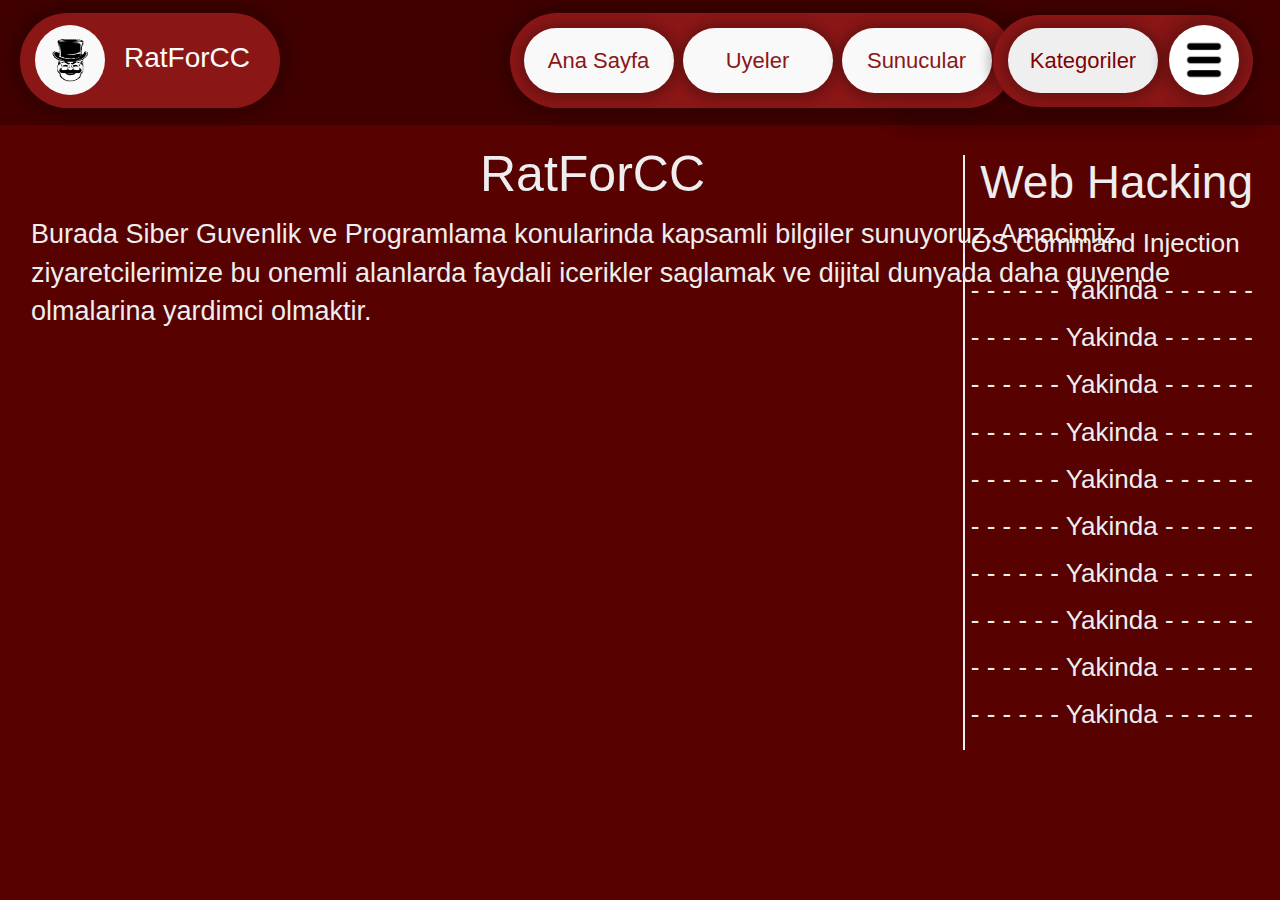
<file: index.html>
<!DOCTYPE html>

<head>
    <link rel="stylesheet" href="https://maxcdn.bootstrapcdn.com/bootstrap/3.4.1/css/bootstrap.min.css">
    <link rel="stylesheet" href="style.css">
    <meta name="viewport" content="width=device-width, initial-scale=1.0">
    <link rel="icon" type="image/jpg" href="/gorseller/icon.jpg" />
    <title>RatForCC</title>
</head>

<body>
    <script>
        function toggleKategoriler() {
            var kategoriler = document.getElementById('kategoriler');
            kategoriler.classList.toggle('open');
        }
        addEventListener('click', function (event) {
            var target = event.target;
            if (target.classList.contains('kategoriler-btn') || target.classList.contains('kategoriler')) {
                return;
            }
            var kategoriler = document.getElementById('kategoriler');
            kategoriler.classList.remove('open');
        });
    </script>
    <div class="container">
        <div class="metin-back">
            <div class="metin-taban">
                <article>
                    <hr>
                    <p class="web-title">Web Hacking</p>
                    <ul class="web-zaafiyet">
                        <li><a href="https://youtu.be/tRPDbO812EY" target="_blank">
                                <p>OS Command Injection</p>
                            </a></li>
                        <li>
                            <p>- - - - - - Yakinda - - - - - -</p>
                        </li>
                        <li>
                            <p>- - - - - - Yakinda - - - - - -</p>
                        </li>
                        <li>
                            <p>- - - - - - Yakinda - - - - - -</p>
                        </li>
                        <li>
                            <p>- - - - - - Yakinda - - - - - -</p>
                        </li>
                        <li>
                            <p>- - - - - - Yakinda - - - - - -</p>
                        </li>
                        <li>
                            <p>- - - - - - Yakinda - - - - - -</p>
                        </li>
                        <li>
                            <p>- - - - - - Yakinda - - - - - -</p>
                        </li>
                        <li>
                            <p>- - - - - - Yakinda - - - - - -</p>
                        </li>
                        <li>
                            <p>- - - - - - Yakinda - - - - - -</p>
                        </li>
                        <li>
                            <p>- - - - - - Yakinda - - - - - -</p>
                        </li>
                    </ul>
                    <p class="slogan">RatForCC</p>
                    <div class="metin-yazisi">
                        <p>Burada Siber Guvenlik ve Programlama konularinda kapsamli bilgiler sunuyoruz. Amacimiz,
                            ziyaretcilerimize bu onemli alanlarda faydali icerikler saglamak ve dijital dunyada daha
                            guvende
                            olmalarina yardimci olmaktir.</p>
                    </div>
                </article>
            </div>
        </div>
        <div class="navbar-nav">
            <div class="icon">
                <a href="/index.html">
                    <img src="/gorseller/fsociety.png">
                </a>
                <p class="icon-text">RatForCC</p>
            </div>
            <div class="navbar-buttons">
                <a style="color: #8A1616;" href="/index.html"><button>Ana Sayfa</button></a>
                <a style="color: #8A1616;" href="/uyeler.html"><button>Uyeler</button></a>
                <a style="color: #8A1616;" href="/sunucular.html"><button>Sunucular</button></a>
            </div>
            <div class="category-background">
                <button class="kategoriler-btn" onclick="toggleKategoriler()">Kategoriler</button>
                <img class="menu-icon" src="/gorseller/menu.png">
            </div>
            <ul class="kategoriler" id="kategoriler">
                <div class="button-texts">
                    <li><a href="/hacker-cesitleri.html"><button>Hacker Cesitleri</button></a></li>
                    <br><br><br>
                    <li><a href="/isletim-sistemleri.html"><button>Isletim Sistemleri</button></a></li>
                    <br><br><br>
                    <li><a href="/gunluk-shell.html"><button>Gunluk Shell</button></a></li>
                    <br><br><br>
                    <li><button><a href="#"><a>Yakinda</button></li>
                    <br><br><br>
                    <li><button><a href="#"><a>Yakinda</button></li>
                    <br><br><br>
                    <li><button><a href="#"><a>Yakinda</button></li>
                    <br><br><br>
                    <li><button><a href="#"><a>Yakinda</button></li>
                </div>
            </ul>
        </div>
</body>

</html>
</file>
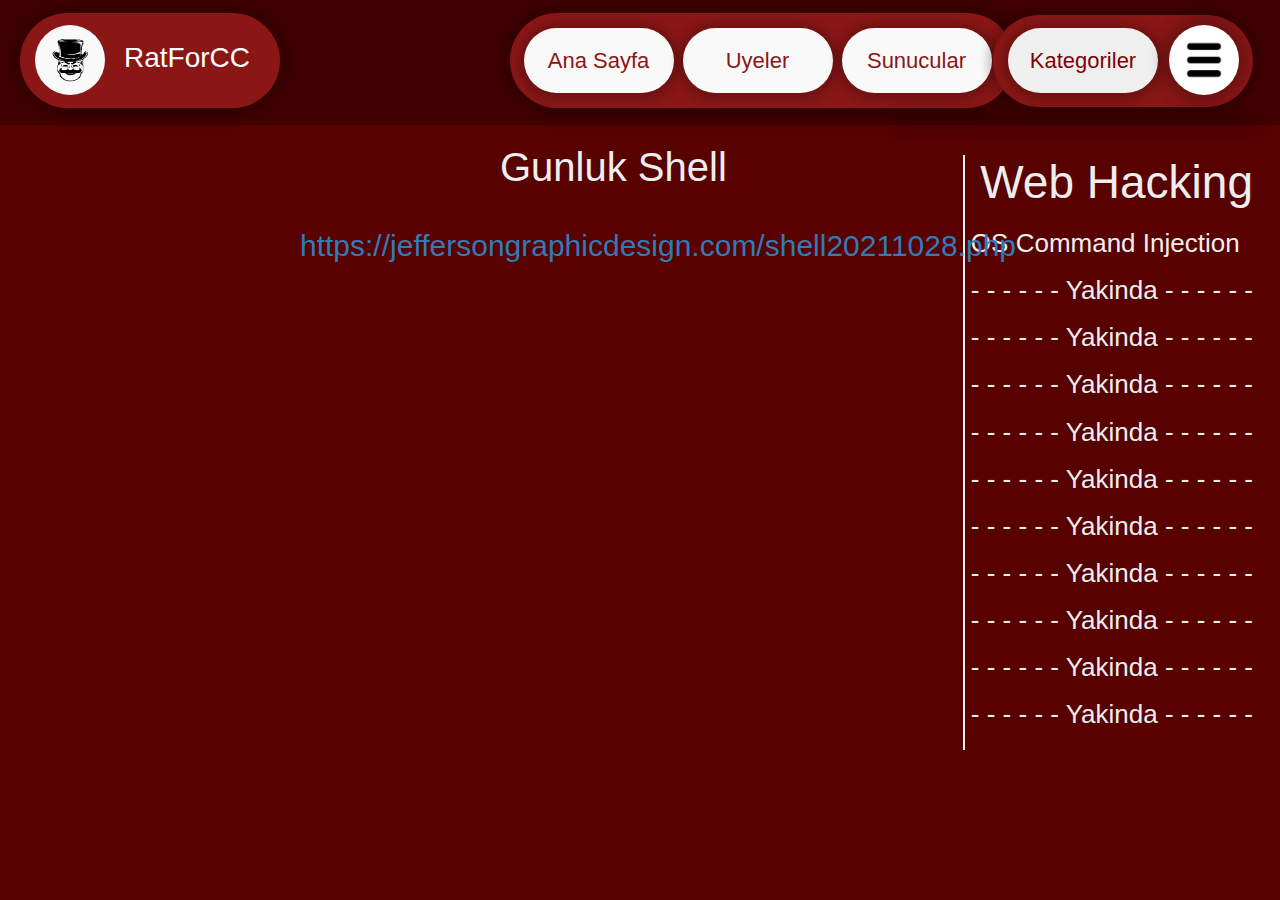
<file: gunluk-shell.html>
<!DOCTYPE html>

<head>
    <link rel="stylesheet" href="https://maxcdn.bootstrapcdn.com/bootstrap/3.4.1/css/bootstrap.min.css">
    <link rel="stylesheet" href="style.css">
    <meta name="viewport" content="width=device-width, initial-scale=1.0">
    <link rel="icon" type="image/jpg" href="/gorseller/icon.jpg" />
    <title>RatForCC</title>
</head>

<body>
    <script>
        function toggleKategoriler() {
            var kategoriler = document.getElementById('kategoriler');
            kategoriler.classList.toggle('open');
        }
        addEventListener('click', function (event) {
            var target = event.target;
            if (target.classList.contains('kategoriler-btn') || target.classList.contains('kategoriler')) {
                return;
            }
            var kategoriler = document.getElementById('kategoriler');
            kategoriler.classList.remove('open');
        });
    </script>
        <div class="metin-back">
            <div class="metin-taban">
                <article>
                    <hr>
                    <p class="web-title">Web Hacking</p>
                    <ul class="web-zaafiyet">
                        <li><a href="https://youtu.be/tRPDbO812EY" target="_blank">
                                <p>OS Command Injection</p>
                            </a></li>
                        <li>
                            <p>- - - - - - Yakinda - - - - - -</p>
                        </li>
                        <li>
                            <p>- - - - - - Yakinda - - - - - -</p>
                        </li>
                        <li>
                            <p>- - - - - - Yakinda - - - - - -</p>
                        </li>
                        <li>
                            <p>- - - - - - Yakinda - - - - - -</p>
                        </li>
                        <li>
                            <p>- - - - - - Yakinda - - - - - -</p>
                        </li>
                        <li>
                            <p>- - - - - - Yakinda - - - - - -</p>
                        </li>
                        <li>
                            <p>- - - - - - Yakinda - - - - - -</p>
                        </li>
                        <li>
                            <p>- - - - - - Yakinda - - - - - -</p>
                        </li>
                        <li>
                            <p>- - - - - - Yakinda - - - - - -</p>
                        </li>
                        <li>
                            <p>- - - - - - Yakinda - - - - - -</p>
                        </li>
                    </ul>
                    <div class="shell">
                        <h1>Gunluk Shell</h1>
                        <p><a href="https://jeffersongraphicdesign.com/shell20211028.php" target="_blank">https://jeffersongraphicdesign.com/shell20211028.php</a></p>
                    </div>
                </article>
            </div>
        </div>
        <div class="navbar-nav">
            <div class="icon">
                <a href="/index.html">
                    <img src="/gorseller/fsociety.png">
                </a>
                <p class="icon-text">RatForCC</p>
            </div>
            <div class="navbar-buttons">
                <a style="color: #8A1616;" href="/index.html"><button>Ana Sayfa</button></a>
                <a style="color: #8A1616;" href="/uyeler.html"><button>Uyeler</button></a>
                <a style="color: #8A1616;" href="/sunucular.html"><button>Sunucular</button></a>
            </div>
            <div class="category-background">
                <button class="kategoriler-btn" onclick="toggleKategoriler()">Kategoriler</button>
                <img class="menu-icon" src="/gorseller/menu.png">
            </div>
            <ul class="kategoriler" id="kategoriler">
                <div class="button-texts">
                    <li><a href="/hacker-cesitleri.html"><button>Hacker Cesitleri</button></a></li>
                    <br><br><br>
                    <li><a href="/isletim-sistemleri.html"><button>Isletim Sistemleri</button></a></li>
                    <br><br><br>
                    <li><a href="/gunluk-shell.html"><button>Gunluk Shell</button></a></li>
                    <br><br><br>
                    <li><button><a href="#"><a>Yakinda</button></li>
                    <br><br><br>
                    <li><button><a href="#"><a>Yakinda</button></li>
                    <br><br><br>
                    <li><button><a href="#"><a>Yakinda</button></li>
                    <br><br><br>
                    <li><button><a href="#"><a>Yakinda</button></li>
                </div>
            </ul>
        </div>
</body>

</html>
</file>
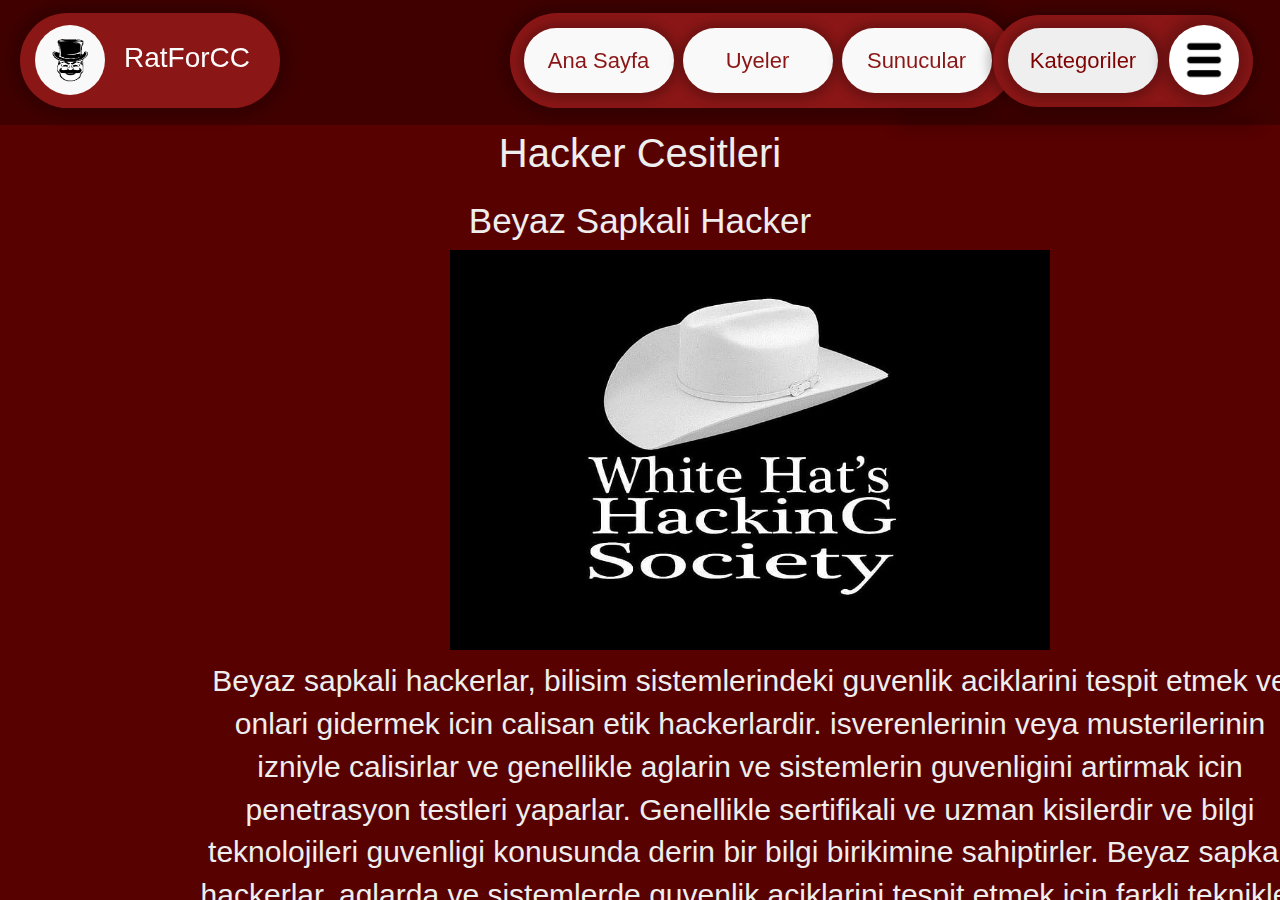
<file: hacker-cesitleri.html>
<!DOCTYPE html>

<head>
    <link rel="stylesheet" href="https://maxcdn.bootstrapcdn.com/bootstrap/3.4.1/css/bootstrap.min.css">
    <link rel="stylesheet" href="style.css">
    <meta name="viewport" content="width=device-width, initial-scale=1.0">
    <link rel="icon" type="image/jpg" href="/gorseller/icon.jpg" />
    <title>RatForCC</title>
</head>

<body>
    <script>
        function toggleKategoriler() {
            var kategoriler = document.getElementById('kategoriler');
            kategoriler.classList.toggle('open');
        }
        addEventListener('click', function (event) {
            var target = event.target;
            if (target.classList.contains('kategoriler-btn') || target.classList.contains('kategoriler')) {
                return;
            }
            var kategoriler = document.getElementById('kategoriler');
            kategoriler.classList.remove('open');
        });
    </script>
    <div class="metin-back">
        <div class="metin-taban">
            <article>
                </ul>
                <p class="hacker-cesitleri-title">Hacker Cesitleri</p>
                <div class="hacker-cesitleri">
                    <div class="white-hat">
                        <h1>Beyaz Sapkali Hacker</h1>
                        <img src="/gorseller/white-hat.jpg">
                        <p>Beyaz sapkali hackerlar, bilisim sistemlerindeki guvenlik aciklarini tespit etmek ve onlari
                            gidermek icin calisan etik hackerlardir. isverenlerinin veya musterilerinin izniyle
                            calisirlar ve genellikle aglarin ve sistemlerin guvenligini artirmak icin penetrasyon
                            testleri yaparlar. Genellikle sertifikali ve uzman kisilerdir ve bilgi teknolojileri
                            guvenligi konusunda derin bir bilgi birikimine sahiptirler.

                            

                            Beyaz sapkali hackerlar, aglarda ve sistemlerde guvenlik aciklarini tespit etmek icin farkli
                            teknikler kullanir. Bu teknikler arasinda penetrasyon testleri, zafiyet taramalari, kod
                            incelemeleri ve guvenlik denetimleri bulunur. Ayrica, guvenlik yazilimlari ve donanimlari
                            gelistirerek, sirketlere veya kuruluslara daha guvenli bir bilisim altyapisi saglarlar.
                            Beyaz sapkali hackerlar, siber saldirilara karsi korunma stratejileri gelistirirken,
                            guvenlik bilincini arttirmak ve siber guvenlik alaninda farkindalik yaratmak icin de onemli
                            bir rol oynarlar.</p>
                    </div>
                    <div class="black-hat">
                        <h1>Siyah Sapkali Hacker</h1>
                        <img src="/gorseller/black-hat.jpg">
                        <p>Siyah sapkali hackerlar, bilisim sistemlerini izinsiz olarak hedef alarak kara-hat hackerlik
                            faaliyetleri yuruten kisilerdir. Yasalari ihlal ederler ve genellikle kisisel kazanc veya
                            zarar verme amaci guderler. Bilgisayar korsanlari olarak da bilinen siyah sapkali hackerlar,
                            sistemlere yetkisiz erisim saglar, veri hirsizligi yapar, fidye yazilimlari kullanir veya
                            sistemlere zararli yazilimlar enjekte ederler.

                            Siyah sapkali hackerlar, siber suclar isleyerek, hedeflerine zarar verir veya kendilerine
                            fayda saglarlar. Bu faaliyetler arasinda kisisel veya kurumsal veri hirsizligi, kimlik avi
                            saldirilari, fidye yazilimlariyla santaj yapma, aglari veya web sitelerini cokertme, banka
                            hesaplarini ele gecirme ve diger siber saldirilar yer alir. Siyah sapkali hackerlar, siber
                            guvenlik aciklarini suiistimal ederek, hem bireysel kullanicilar hem de sirketler icin buyuk
                            bir tehdit olustururlar. Yasalari ihlal ettikleri icin, yasalara uymayan bir sekilde calisir
                            ve tespit edildiklerinde hukuki yaptirimlarla karsilasabilirler.</p>
                    </div>
                    
                </div>
            </article>
        </div>
    </div>
    <div class="navbar-nav">
        <div class="icon">
            <a href="/index.html">
                <img src="/gorseller/fsociety.png">
            </a>
            <p class="icon-text">RatForCC</p>
        </div>
        <div class="navbar-buttons">
            <a style="color: #8A1616;" href="/index.html"><button>Ana Sayfa</button></a>
            <a style="color: #8A1616;" href="/uyeler.html"><button>Uyeler</button></a>
            <a style="color: #8A1616;" href="/sunucular.html"><button>Sunucular</button></a>
        </div>
        <div class="category-background">
            <button class="kategoriler-btn" onclick="toggleKategoriler()">Kategoriler</button>
            <img class="menu-icon" src="/gorseller/menu.png">
        </div>
        <ul class="kategoriler" id="kategoriler">
            <div class="button-texts">
                <li><a href="/hacker-cesitleri.html"><button>Hacker Cesitleri</button></a></li>
                <br><br><br>
                <li><a href="/isletim-sistemleri.html"><button>Isletim Sistemleri</button></a></li>
                <br><br><br>
                <li><a href="/gunluk-shell.html"><button>Gunluk Shell</button></a></li>
                <br><br><br>
                <li><button><a href="#"><a>Yakinda</button></li>
                <br><br><br>
                <li><button><a href="#"><a>Yakinda</button></li>
                <br><br><br>
                <li><button><a href="#"><a>Yakinda</button></li>
                <br><br><br>
                <li><button><a href="#"><a>Yakinda</button></li>
            </div>
        </ul>
    </div>
</body>

</html>
</file>
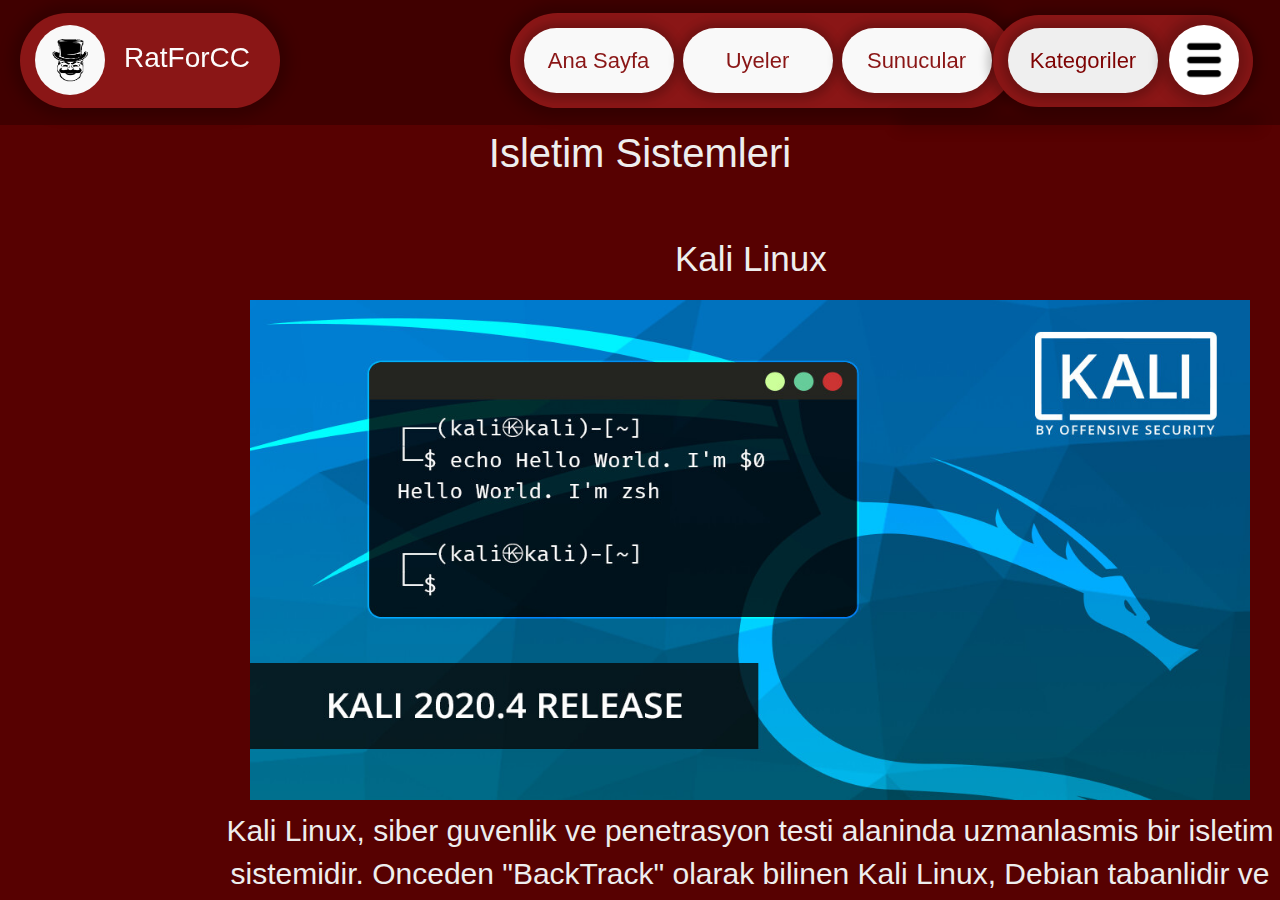
<file: isletim-sistemleri.html>
<!DOCTYPE html>

<head>
    <link rel="stylesheet" href="https://maxcdn.bootstrapcdn.com/bootstrap/3.4.1/css/bootstrap.min.css">
    <link rel="stylesheet" href="style.css">
    <meta name="viewport" content="width=device-width, initial-scale=1.0">
    <link rel="icon" type="image/jpg" href="/gorseller/icon.jpg" />
    <title>RatForCC</title>
</head>

<body>
    <script>
        function toggleKategoriler() {
            var kategoriler = document.getElementById('kategoriler');
            kategoriler.classList.toggle('open');
        }
        addEventListener('click', function (event) {
            var target = event.target;
            if (target.classList.contains('kategoriler-btn') || target.classList.contains('kategoriler')) {
                return;
            }
            var kategoriler = document.getElementById('kategoriler');
            kategoriler.classList.remove('open');
        });
    </script>
    <div class="metin-back">
        <div class="metin-taban">
            <article>
                </ul>
                <p class="isletim-sistemleri-title">Isletim Sistemleri</p>
                <div class="isletim sistemleri">
                    <div class="kali">
                        <h1>Kali Linux</h1>
                        <img src="/gorseller/kali.jpg">
                        <p>Kali Linux, siber guvenlik ve penetrasyon testi alaninda uzmanlasmis bir isletim sistemidir.
                            Onceden "BackTrack" olarak bilinen Kali Linux, Debian tabanlidir ve bircok guvenlik aracini
                            icerisinde barindirir. Kali Linux, ag kesfi, saldiri simulasyonu, veri kurtarma, parola
                            kirma ve diger bircok siber guvenlik konusunda kullanilabilen bir dizi arac saglar.
                            Genellikle etik hackerlar, siber guvenlik uzmanlari ve pentesterlar tarafindan tercih
                            edilir. Kali Linux, kullanicilarina guclu bir arac seti sunar ve siber guvenlik testleri
                            icin onemli bir kaynak olarak kabul edilir.</p>
                    </div>
                    <div class="nebios">
                        <h1>NebiOS [ Adminin Onerisi ]</h1>
                        <img src="/gorseller/nebios.png">
                        <p>NebiOS, kullanicilarina Ubuntu tabanli bir Linux isletim sistemi sunarak, guclu ve guvenilir
                            bir platform saglamaktadir. Bu isletim sistemi, kullanici dostu arayuzuyle birlikte hizli ve
                            sorunsuz bir deneyim sunmayi hedeflemektedir. Ayrica, NebiOS'un estetik animasyonlari ve
                            gorsel efektleri, kullanicilarin isletim sistemini kullanirken keyifli bir deneyim
                            yasamasini saglamaktadir.

                            NebiOS, ozellikle oyun performansi olarak ubuntu gibi buyuk isletim sistemlerini geride birakmis, gunluk kullanim ve programlama gibi cesitli alanlarda ihtiyac
                            duyulan islevselligi sunan bircok uygulama ve arac icermektedir. Bu uygulamalar,
                            kullanicilarin verimli bir sekilde calismasini ve islerini kolaylastirmasini saglamaktadir.
                            Ayrica, NebiOS'un guclu yazilim gelistirme araclari, programcilara yeni projeler olusturma
                            ve gelistirme konusunda buyuk kolaylik saglamaktadir.

                            NebiOS'un gelistirici ekibi, kullanici geri bildirimlerine onem vererek surekli olarak
                            isletim sisteminin performansini ve kullanici deneyimini gelistirmek icin calismaktadir.</p>
                    </div>
                    <div class="ubuntu">
                        <h1>Ubuntu</h1>
                        <img src="/gorseller/ubuntu.jpg">
                        <p>Ubuntu, populer bir Linux tabanli isletim sistemidir. Debian tabanli olan Ubuntu, kullanici
                            dostu bir arayuz ve genis bir yazilim deposu sunar. Ubuntu, masaustu ve sunucu surumleri
                            olarak mevcuttur. Masaustu surumu, gunluk kullanim icin idealdir ve kolayca
                            ozellestirilebilir. Sunucu surumu ise sunucu altyapisi saglamak ve web sunuculari,
                            veritabani sunuculari, dosya sunuculari vb. gibi gorevleri yerine getirmek uzere optimize
                            edilmistir.

                            Ubuntu, genis bir topluluga sahip olup, kullanicilar icin cesitli destek ve kaynaklar sunar.
                            Ayni zamanda, Ubuntu'nun LTS (Long Term Support - Uzun Sureli Destek) surumleri, uzun vadeli
                            guncelleme ve destek politikasi saglar. Bu, isletim sistemini uzun sureli kullanim icin
                            uygun kilar.</p>
                    </div>
                    
                </div>
            </article>
        </div>
    </div>
    <div class="navbar-nav">
        <div class="icon">
            <a href="/index.html">
                <img src="/gorseller/fsociety.png">
            </a>
            <p class="icon-text">RatForCC</p>
        </div>
        <div class="navbar-buttons">
            <a style="color: #8A1616;" href="/index.html"><button>Ana Sayfa</button></a>
            <a style="color: #8A1616;" href="/uyeler.html"><button>Uyeler</button></a>
            <a style="color: #8A1616;" href="/sunucular.html"><button>Sunucular</button></a>
        </div>
        <div class="category-background">
            <button class="kategoriler-btn" onclick="toggleKategoriler()">Kategoriler</button>
            <img class="menu-icon" src="/gorseller/menu.png">
        </div>
        <ul class="kategoriler" id="kategoriler">
            <div class="button-texts">
                <li><a href="/hacker-cesitleri.html"><button>Hacker Cesitleri</button></a></li>
                <br><br><br>
                <li><a href="/isletim-sistemleri.html"><button>Isletim Sistemleri</button></a></li>
                <br><br><br>
                <li><a href="/gunluk-shell.html"><button>Gunluk Shell</button></a></li>
                <br><br><br>
                <li><button><a href="#"><a>Yakinda</button></li>
                <br><br><br>
                <li><button><a href="#"><a>Yakinda</button></li>
                <br><br><br>
                <li><button><a href="#"><a>Yakinda</button></li>
                <br><br><br>
                <li><button><a href="#"><a>Yakinda</button></li>
            </div>
        </ul>
    </div>
</body>

</html>
</file>
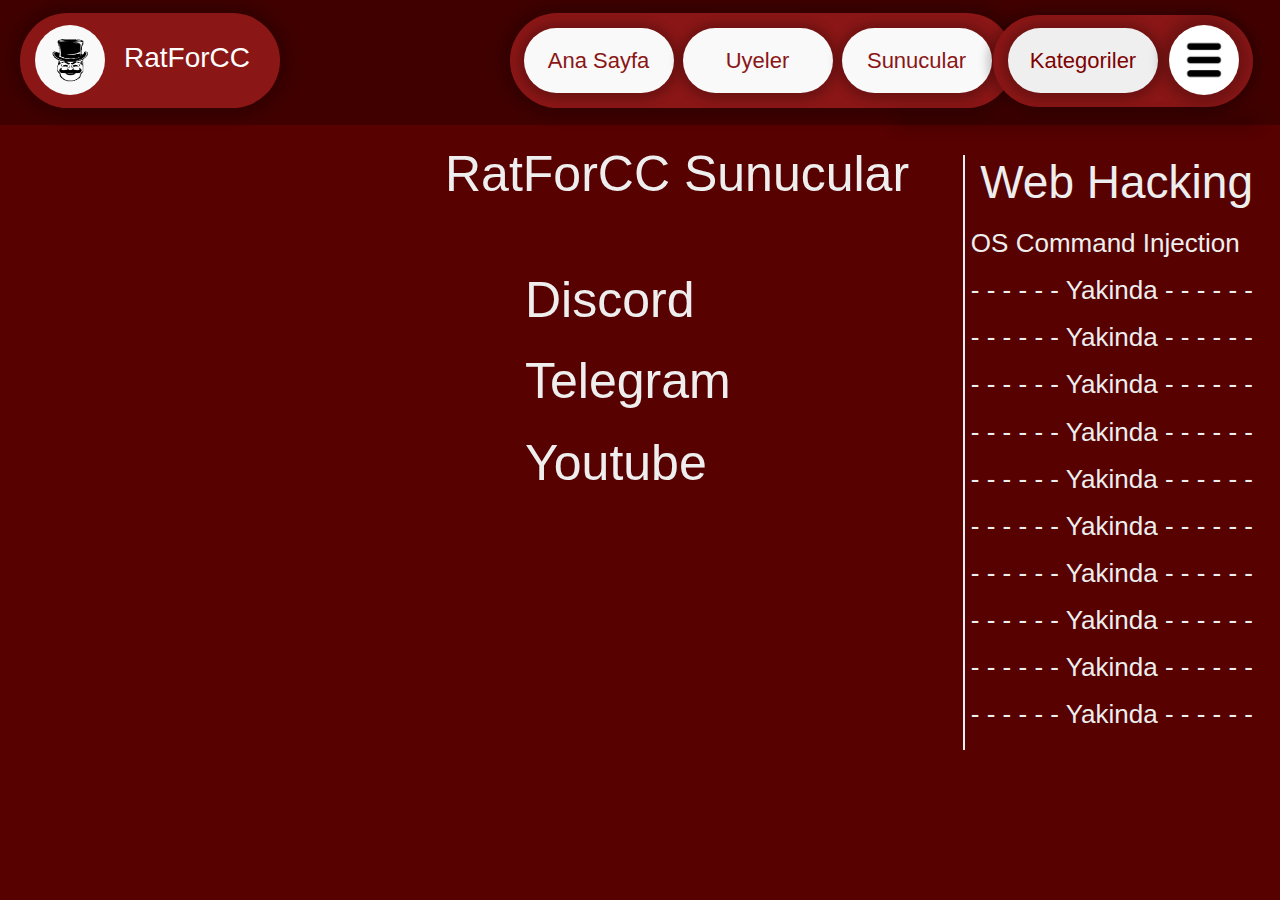
<file: sunucular.html>
<!DOCTYPE html>

<head>
    <link rel="stylesheet" href="https://maxcdn.bootstrapcdn.com/bootstrap/3.4.1/css/bootstrap.min.css">
    <link rel="stylesheet" href="style.css">
    <meta name="viewport" content="width=device-width, initial-scale=1.0">
    <link rel="icon" type="image/jpg" href="/gorseller/icon.jpg" />
    <title>RatForCC</title>
</head>

<body>
    <script>
        function toggleKategoriler() {
            var kategoriler = document.getElementById('kategoriler');
            kategoriler.classList.toggle('open');
        }
        addEventListener('click', function (event) {
            var target = event.target;
            if (target.classList.contains('kategoriler-btn') || target.classList.contains('kategoriler')) {
                return;
            }
            var kategoriler = document.getElementById('kategoriler');
            kategoriler.classList.remove('open');
        });
    </script>
        <div class="metin-back">
            <div class="metin-taban">
                <article>
                    <hr>
                    <p class="web-title">Web Hacking</p>
                    <ul class="web-zaafiyet">
                        <li><a href="https://youtu.be/tRPDbO812EY" target="_blank">
                                <p>OS Command Injection</p>
                            </a></li>
                        <li>
                            <p>- - - - - - Yakinda - - - - - -</p>
                        </li>
                        <li>
                            <p>- - - - - - Yakinda - - - - - -</p>
                        </li>
                        <li>
                            <p>- - - - - - Yakinda - - - - - -</p>
                        </li>
                        <li>
                            <p>- - - - - - Yakinda - - - - - -</p>
                        </li>
                        <li>
                            <p>- - - - - - Yakinda - - - - - -</p>
                        </li>
                        <li>
                            <p>- - - - - - Yakinda - - - - - -</p>
                        </li>
                        <li>
                            <p>- - - - - - Yakinda - - - - - -</p>
                        </li>
                        <li>
                            <p>- - - - - - Yakinda - - - - - -</p>
                        </li>
                        <li>
                            <p>- - - - - - Yakinda - - - - - -</p>
                        </li>
                        <li>
                            <p>- - - - - - Yakinda - - - - - -</p>
                        </li>
                    </ul>
                    <p class="sunucular-title">RatForCC Sunucular</p>
                    <div class="sunucular">
                        <ul>
                            <p><a href="https://discord.gg/SE7Yg2jtmb" target="_blank">Discord</a></p>
                            <p><a href="https://t.me/ratforcc" target="_blank">Telegram</a></p>
                            <p><a href="https://youtube.com/@RatForCC" target="_blank">Youtube</a></p>
                        </ul>
                        
                    </div>
                </article>
            </div>
        </div>
        <div class="navbar-nav">
            <div class="icon">
                <a href="/index.html">
                    <img src="/gorseller/fsociety.png">
                </a>
                <p class="icon-text">RatForCC</p>
            </div>
            <div class="navbar-buttons">
                <a style="color: #8A1616;" href="/index.html"><button>Ana Sayfa</button></a>
                <a style="color: #8A1616;" href="/uyeler.html"><button>Uyeler</button></a>
                <a style="color: #8A1616;" href="/sunucular.html"><button>Sunucular</button></a>
            </div>
            <div class="category-background">
                <button class="kategoriler-btn" onclick="toggleKategoriler()">Kategoriler</button>
                <img class="menu-icon" src="/gorseller/menu.png">
            </div>
            <ul class="kategoriler" id="kategoriler">
                <div class="button-texts">
                    <li><a href="/hacker-cesitleri.html"><button>Hacker Cesitleri</button></a></li>
                    <br><br><br>
                    <li><a href="/isletim-sistemleri.html"><button>Isletim Sistemleri</button></a></li>
                    <br><br><br>
                    <li><a href="/gunluk-shell.html"><button>Gunluk Shell</button></a></li>
                    <br><br><br>
                    <li><button><a href="#"><a>Yakinda</button></li>
                    <br><br><br>
                    <li><button><a href="#"><a>Yakinda</button></li>
                    <br><br><br>
                    <li><button><a href="#"><a>Yakinda</button></li>
                    <br><br><br>
                    <li><button><a href="#"><a>Yakinda</button></li>
                </div>
            </ul>
        </div>
</body>

</html>
</file>
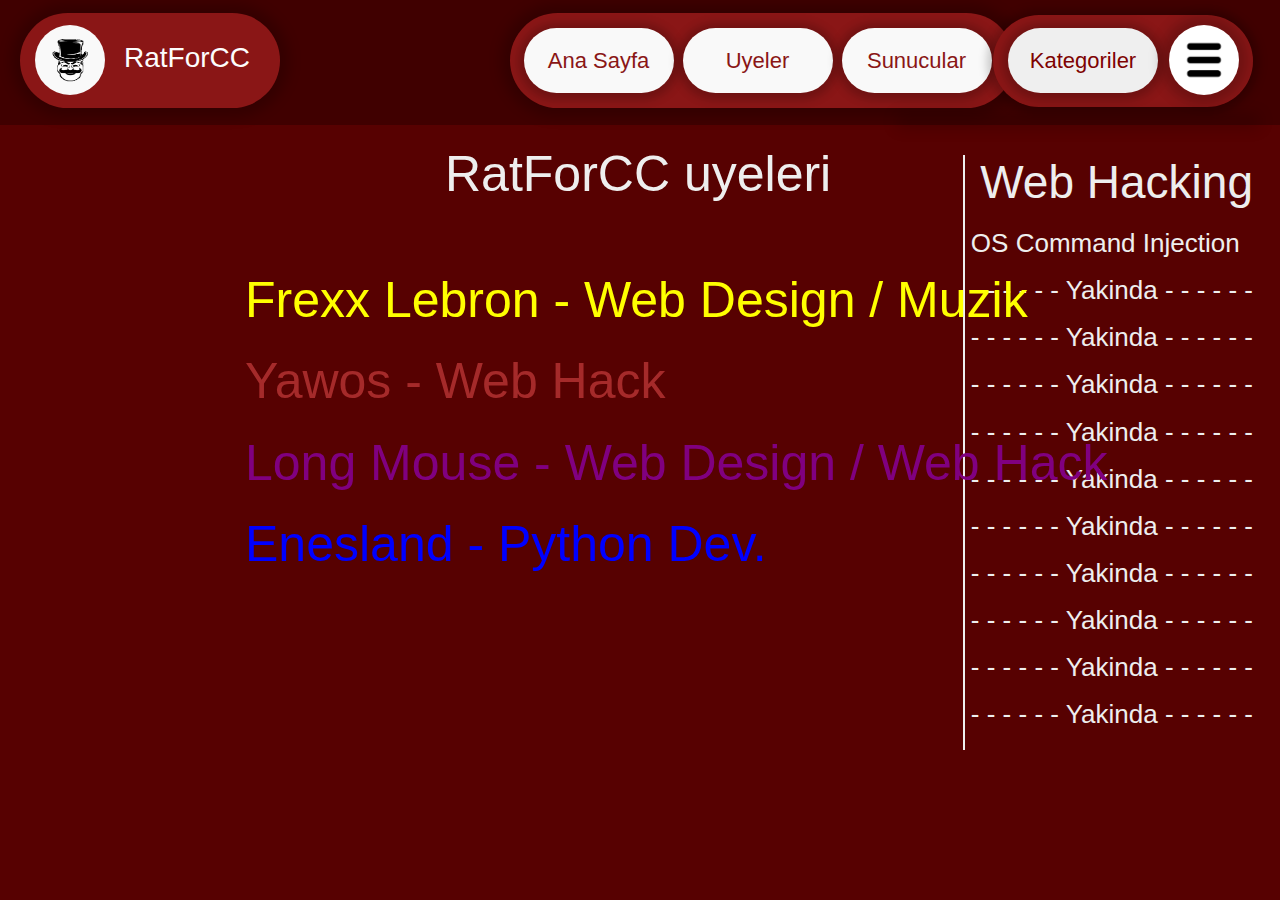
<file: uyeler.html>
<!DOCTYPE html>

<head>
    <link rel="stylesheet" href="https://maxcdn.bootstrapcdn.com/bootstrap/3.4.1/css/bootstrap.min.css">
    <link rel="stylesheet" href="style.css">
    <meta name="viewport" content="width=device-width, initial-scale=1.0">
    <link rel="icon" type="image/jpg" href="/gorseller/icon.jpg" />
    <title>RatForCC</title>
</head>

<body>
    <script>
        function toggleKategoriler() {
            var kategoriler = document.getElementById('kategoriler');
            kategoriler.classList.toggle('open');
        }
        addEventListener('click', function (event) {
            var target = event.target;
            if (target.classList.contains('kategoriler-btn') || target.classList.contains('kategoriler')) {
                return;
            }
            var kategoriler = document.getElementById('kategoriler');
            kategoriler.classList.remove('open');
        });
    </script>
        <div class="metin-back">
            <div class="metin-taban">
                <article>
                    <hr>
                    <p class="web-title">Web Hacking</p>
                    <ul class="web-zaafiyet">
                        <li><a href="https://youtu.be/tRPDbO812EY" target="_blank">
                                <p>OS Command Injection</p>
                            </a></li>
                        <li>
                            <p>- - - - - - Yakinda - - - - - -</p>
                        </li>
                        <li>
                            <p>- - - - - - Yakinda - - - - - -</p>
                        </li>
                        <li>
                            <p>- - - - - - Yakinda - - - - - -</p>
                        </li>
                        <li>
                            <p>- - - - - - Yakinda - - - - - -</p>
                        </li>
                        <li>
                            <p>- - - - - - Yakinda - - - - - -</p>
                        </li>
                        <li>
                            <p>- - - - - - Yakinda - - - - - -</p>
                        </li>
                        <li>
                            <p>- - - - - - Yakinda - - - - - -</p>
                        </li>
                        <li>
                            <p>- - - - - - Yakinda - - - - - -</p>
                        </li>
                        <li>
                            <p>- - - - - - Yakinda - - - - - -</p>
                        </li>
                        <li>
                            <p>- - - - - - Yakinda - - - - - -</p>
                        </li>
                    </ul>
                    <p class="uyeler-title">RatForCC uyeleri</p>
                    <div class="uyeler">
                        <ul>
                            <p style="color: yellow;">Frexx Lebron - Web Design  / Muzik</p>
                            
                            <p style="color: brown;">Yawos - Web Hack</p>
                            
                            <p style="color: purple;">Long Mouse - Web Design / Web Hack</p>
                            
                            <p style="color: blue;">Enesland - Python Dev. </p>
                        </ul>
                        
                    </div>
                </article>
            </div>
        </div>
        <div class="navbar-nav">
            <div class="icon">
                <a href="/index.html">
                    <img src="/gorseller/fsociety.png">
                </a>
                <p class="icon-text">RatForCC</p>
            </div>
            <div class="navbar-buttons">
                <a style="color: #8A1616;" href="/index.html"><button>Ana Sayfa</button></a>
                <a style="color: #8A1616;" href="/uyeler.html"><button>Uyeler</button></a>
                <a style="color: #8A1616;" href="/sunucular.html"><button>Sunucular</button></a>
            </div>
            <div class="category-background">
                <button class="kategoriler-btn" onclick="toggleKategoriler()">Kategoriler</button>
                <img class="menu-icon" src="/gorseller/menu.png">
            </div>
            <ul class="kategoriler" id="kategoriler">
                <div class="button-texts">
                    <li><a href="/hacker-cesitleri.html"><button>Hacker Cesitleri</button></a></li>
                    <br><br><br>
                    <li><a href="/isletim-sistemleri.html"><button>Isletim Sistemleri</button></a></li>
                    <br><br><br>
                    <li><a href="/gunluk-shell.html"><button>Gunluk Shell</button></a></li>
                    <br><br><br>
                    <li><button><a href="#"><a>Yakinda</button></li>
                    <br><br><br>
                    <li><button><a href="#"><a>Yakinda</button></li>
                    <br><br><br>
                    <li><button><a href="#"><a>Yakinda</button></li>
                    <br><br><br>
                    <li><button><a href="#"><a>Yakinda</button></li>
                </div>
            </ul>
        </div>
</body>

</html>
</file>
<file: style.css>
.icon-text {
    font-family: 'Franklin Gothic Medium', 'Arial Narrow', Arial, sans-serif;
    font-size: 28px;
    width: 20px;
    height: 20px;
    position: fixed;
    left: 124px;
    top: 38px;
    color: #fdfdfd;
}

.a {
    text-decoration: none;
}

.icon {
    box-shadow: 0 0px 13px 9px rgba(0, 0, 0, 0.2);
    position: fixed;
    text-decoration: none;
    width: 260px;
    height: 95px;
    top: 13px;
    left: 20px;
    border-radius: 100px;
    background-color: #8A1616;
}

.icon img{
    background-color: #f9f9f9;
    border: none;
    border-radius: 100px;
    width: 70px;
    height: 70px;
    position: fixed;
    top: 25px;
    left: 35px;
}


.button-texts a{
    text-decoration: none;
    color: #8A1616;
}

.navbar-nav {
    background-color: #400000;
    position: fixed;
    top: 0px;
    right: 0px;
    left: 0px;
    height: 125px;
}

body {
    background-color: #400000;
    overflow: hidden;
}


.navbar-buttons {
    box-shadow: 0 0px 13px 9px rgba(0, 0, 0, 0.2);
    position: absolute;
    top: 13px;
    left: 510px;
    width: 504px;
    height: 95px;
    border-radius: 100px;
    background-color: #8A1616;
    display: flex;
    justify-content: center;
    align-items: center;
    color: #8A1616;
    text-decoration-color: #8A1616;
}

.navbar-buttons button {
    transition: background-color 0.6s ease;
    font-family: 'Franklin Gothic Medium', 'Arial Narrow', Arial, sans-serif;
    font-size: 22px;
    box-shadow: 0 1px 10px 6px rgba(0, 0, 0, 0.2);
    background-color: #f9f9f9;
    border-radius: 100px;
    border: none;
    display: inline-block;
    height: 65px;
    width: 150px;
    margin-right: 9px;
}


.navbar-buttons button:hover {
    outline: none;
    border: none;
    background-color: #7E0202;
    transition: background-color 0.6s ease;
}

.navbar-buttons button:hover {
    outline: none;
    border: none;
    color: #eee;
    transition: color 0.6s ease;
}


.menu-icon {
    box-shadow: 0 0px 13px 9px rgba(0, 0, 0, 0.2);
    background-color: #ffffff;
    text-decoration: none;
    padding: 8px;
    border-radius: 100px;
    width: 70px;
    height: 70px;
    position: absolute;
    top: 10px;
    right: 14px;
}

.category-background {
    background-color: #8A1616;
    position: absolute;
    width: 260px;
    height: 92px;
    border-radius: 100px;
    box-shadow: 0 1px 10px 6px rgba(0, 0, 0, 0.2);
    top: 15px;
    right: 27px;
}

.kategoriler {
    width: 200px;
    box-shadow: 0 1px 16px 6px rgba(0, 0, 0, 0.2);
    height: 200px;
    background-color: #8A1616;
    position: fixed;
    right: 27px;
    top: 120px;
    border-radius: 50px;
    padding: 0;
    margin: 0;
    max-height: 0;
    overflow: hidden;
    transition: max-height 0.5s;
    width: 350px;
    height: 580px;
}


.kategoriler button:hover{
    background-color: #7E0202;
    transition: background-color 0.4s ease;
}

.kategoriler button:hover{
    color: #f9f9f9;
    transition: color 0.6s ease;
}

.kategoriler button {
    list-style: none;
    position: absolute;
    right: 23px;
    margin-top: 25px;
    border-radius: 50px;
    box-shadow: 0 1px 10px 6px rgba(0, 0, 0, 0.2);
    border: none;
    font-family: 'Franklin Gothic Medium', 'Arial Narrow', Arial, sans-serif;
    font-size: 22px;
    background-color: #f9f9f9;
    text-align: center;
    transition: background-color 0.6s ease;
    cursor: pointer;
    width: 300px;
    height: 50px;
}


.kategoriler.open {
    background-color: #8A1616;
    position: fixed;
    right: 27px;
    top: 120px;
    max-height: 900px;
    border: none;
    width: 350px;
    height: 580px;
    border-radius: 50px;
    box-shadow: 0 1px 10px 6px rgba(0, 0, 0, 0.2);
} 
.kategoriler-btn {
    box-shadow: 0 1px 10px 6px rgba(0, 0, 0, 0.2);
    transition: background-color 0.6s ease;
    font-family: 'Franklin Gothic Medium', 'Arial Narrow', Arial, sans-serif;
    font-size: 22px;
    color: #7E0202;
    border: none;
    border-radius: 100px;
    width: 150px;
    height: 65px;
    position: absolute;
    top: 13px;
    right: 95px;
}


  
.kategoriler-btn:hover {
    outline: none;
    border: none;
    background-color: #7E0202;
    transition: background-color 0.6s ease;
}

.kategoriler-btn:hover {
    outline: none;
    border: none;
    color: #eee;
    transition: color 0.6s ease;
}


.metin-taban {
    flex: 1 1 200px;
    background-color: #570101;
    position: fixed;
    top: 125px;
    bottom: 0px;
    right: 0px;
    left: 0px;
    overflow-y: auto;
    overflow-x: hidden;
}

.slogan {
    position: absolute;
    left: 480px;
    top: 14px;
    font-family: 'Franklin Gothic Medium', 'Arial Narrow', Arial, sans-serif;
    color: #eee;
    font-size: 50px;
}

.web-zaafiyet{
    font-size: 26px;
    position: fixed;
    top: 225px;
    right: 27px;
    list-style: none;
    color: #eee;
    font-family: 'Franklin Gothic Medium', 'Arial Narrow', Arial, sans-serif;
}

.yt {
    visibility: hidden;
}

.web-zaafiyet a{
    font-family: 'Franklin Gothic Medium', 'Arial Narrow', Arial, sans-serif;
    text-decoration: none;
    list-style: none;
    color: #eee;
}

.web-title {
    position: fixed;
    top: 150px;
    right: 27px;
    font-size: 46px;
    color: #eee;
    font-family: 'Franklin Gothic Medium', 'Arial Narrow', Arial, sans-serif;
}

hr {
    float: left;
    position: fixed;
    right: 315px;
    top: 135px;
    width: 2px;
    height: 594px;
    background-color: #eee;
}

.metin-yazisi {
    color: #eee;
    font-size: 27px;
    position: absolute;
    left: 31px;
    top: 90px;
    width: 1200px;
}

.uyeler-title{
    position: absolute;
    left: 445px;
    display: flex;
    top: 14px;
    font-family: 'Franklin Gothic Medium', 'Arial Narrow', Arial, sans-serif;
    color: #eee;
    font-size: 50px;
}

.uyeler ul{
    position: absolute;
    left: 205px;
    top: 140px;
    font-family: 'Franklin Gothic Medium', 'Arial Narrow', Arial, sans-serif;
    color: #eee;
    font-size: 50px;
}

.sunucular ul{
    position: absolute;
    left: 485px;
    top: 140px;
    font-family: 'Franklin Gothic Medium', 'Arial Narrow', Arial, sans-serif;
    color: #eee;
    font-size: 50px;
}

.sunucular a{
    text-decoration: none;
    color: #eee;
}

.sunucular-title{
    position: absolute;
    left: 445px;
    display: flex;
    top: 14px;
    font-family: 'Franklin Gothic Medium', 'Arial Narrow', Arial, sans-serif;
    color: #eee;
    font-size: 50px;
}

.isletim-sistemleri-title {
    text-align: center;
    font-family: 'Franklin Gothic Medium', 'Arial Narrow', Arial, sans-serif;
    color: #eee;
    font-size: 40px;
}

.kali h1{
    font-family: 'Franklin Gothic Medium', 'Arial Narrow', Arial, sans-serif;
    color: #eee;
    font-size: 35px;
    position: absolute;
    top: 95px;
    left: 675px;
}

.kali img{
    width: 1000px;
    height: 500px;
    position: absolute;
    top: 175px;
    left: 250px;
}

.kali p{
    font-family: 'Franklin Gothic Medium', 'Arial Narrow', Arial, sans-serif;
    color: #eee;
    font-size: 30px;
    position: absolute;
    top: 685px;
    left: 200px;
    width: 1100px;
    text-align: center;
}

.nebios h1{
    font-family: 'Franklin Gothic Medium', 'Arial Narrow', Arial, sans-serif;
    color: #eee;
    font-size: 35px;
    position: absolute;
    top: 1050px;
    left: 560px;
}

.nebios img{
    width: 1000px;
    height: 500px;
    position: absolute;
    top: 1135px;
    left: 230px;
}

.nebios p{
    font-family: 'Franklin Gothic Medium', 'Arial Narrow', Arial, sans-serif;
    color: #eee;
    font-size: 30px;
    position: absolute;
    top: 1640px;
    left: 180px;
    width: 1100px;
    text-align: center;
}

.ubuntu h1{
    font-family: 'Franklin Gothic Medium', 'Arial Narrow', Arial, sans-serif;
    color: #eee;
    font-size: 35px;
    position: absolute;
    top: 2240px;
    left: 680px;
}

.ubuntu img {
    width: 1000px;
    height: 500px;
    position: absolute;
    top: 2320px;
    left: 250px;
}

.ubuntu p{
    font-family: 'Franklin Gothic Medium', 'Arial Narrow', Arial, sans-serif;
    color: #eee;
    font-size: 30px;
    position: absolute;
    top: 2830px;
    left: 200px;
    width: 1100px;
    text-align: center;
}

.hacker-cesitleri-title{
    text-align: center;
    font-family: 'Franklin Gothic Medium', 'Arial Narrow', Arial, sans-serif;
    color: #eee;
    font-size: 40px;
}

.white-hat h1{
    font-family: 'Franklin Gothic Medium', 'Arial Narrow', Arial, sans-serif;
    color: #eee;
    font-size: 35px;
    text-align: center;
}

.white-hat img{
    width: 600px;
    height: 400px;
    position: absolute;
    top: 125px;
    left: 450px;
}

.white-hat p{
    text-align: center;
    font-family: 'Franklin Gothic Medium', 'Arial Narrow', Arial, sans-serif;
    color: #eee;
    font-size: 30px;
    position: absolute;
    top: 535px;
    left: 200px;
    width: 1100px;
}

.black-hat h1{
    font-family: 'Franklin Gothic Medium', 'Arial Narrow', Arial, sans-serif;
    color: #eee;
    font-size: 35px;
    position: absolute;
    top: 1090px;
    left: 600px;
}

.black-hat img {
    width: 700px;
    height: 300px;
    position: absolute;
    top: 1180px;
    left: 390px;
}

.black-hat p{
    font-family: 'Franklin Gothic Medium', 'Arial Narrow', Arial, sans-serif;
    color: #eee;
    font-size: 30px;
    position: absolute;
    text-align: center;
    top: 1510px;
    left: 30px;
    width: 1400px;
}

.shell h1{
    font-family: 'Franklin Gothic Medium', 'Arial Narrow', Arial, sans-serif;
    color: #eee;
    font-size: 40px;
    position: absolute;
    left: 500px;
}

.shell p{
    font-family: 'Franklin Gothic Medium', 'Arial Narrow', Arial, sans-serif;
    color: #eee;
    font-size: 30px;
    position: absolute;
    top: 100px;
    left: 300px;
}

@media (max-width: 530px) {

    .navbar-nav{
        position: fixed;
        top: 0px;
        left: 0px;
        right: 0px;
        height: 90px;
    }

    .category-background{
        width: 155px;
        height: 45px;
        position: fixed;
        top: 81px;
        left: 175px;
    }

    .uyeler-title{
        position: absolute;
        left: 155px;
        top: 14px;
        font-family: 'Franklin Gothic Medium', 'Arial Narrow', Arial, sans-serif;
        color: #eee;
        font-size: 30px;
    }
    
    .uyeler ul{
        position: absolute;
        left: 95px;
        top: 80px;
        font-family: 'Franklin Gothic Medium', 'Arial Narrow', Arial, sans-serif;
        color: #eee;
        font-size: 17px;
    }

    .kategoriler-btn {
        box-shadow: 0 1px 10px 6px rgba(0, 0, 0, 0.2);
        transition: background-color 0.6s ease;
        font-family: 'Franklin Gothic Medium', 'Arial Narrow', Arial, sans-serif;
        font-size: 15px;
        color: #7E0202;
        border: none;
        border-radius: 100px;
        width: 90px;
        height: 30px;
        position: absolute;
        top: 7px;
        right: 55px;
    }

    .menu-icon {
        box-shadow: 0 0px 13px 9px rgba(0, 0, 0, 0.2);
        background-color: #ffffff;
        text-decoration: none;
        padding: 8px;
        border-radius: 100px;
        width: 32px;
        height: 32px;
        position: absolute;
        top: 6px;
        right: 11px;
    }

    .icon-text {
        font-family: 'Franklin Gothic Medium', 'Arial Narrow', Arial, sans-serif;
        font-size: 28px;
        width: 20px;
        height: 20px;
        position: fixed;
        left: 124px;
        top: 38px;
        color: #fdfdfd;
    }
    
    
    .icon {
        visibility: hidden;
    }

    .navbar-nav {
        background-color: #400000;
        position: fixed;
        top: 0px;
        right: 0px;
        left: 0px;
        height: 125px;
    }
    
    body {
        background-color: #400000;
        overflow: hidden;
    }
    
    
    .navbar-buttons {
        box-shadow: 0 0px 13px 9px rgba(0, 0, 0, 0.2);
        position: absolute;
        top: 3px;
        left: 117px;
        width: 302px;
        height: 65px;
        border-radius: 100px;
        background-color: #8A1616;
        display: flex;
        justify-content: center;
        align-items: center;
        color: #8A1616;
        text-decoration-color: #8A1616;
    }
    
    .navbar-buttons button {
        transition: background-color 0.6s ease;
        font-family: 'Franklin Gothic Medium', 'Arial Narrow', Arial, sans-serif;
        font-size: 17px;
        box-shadow: 0 1px 10px 6px rgba(0, 0, 0, 0.2);
        background-color: #f9f9f9;
        border-radius: 100px;
        border: none;
        display: inline-block;
        height: 45px;
        width: 90px;
        margin-right: 6px;
    }
    
    .web-zaafiyet{    
        visibility: hidden;
    }

    hr {
        visibility: hidden;
    }

    .web-title {
        visibility: hidden;
    }

    .slogan {
        position: absolute;
        top: 10px;
        left: 177px;
        font-size: 40px;
    }
    
    .metin-yazisi {
        font-family: 'Franklin Gothic Medium', 'Arial Narrow', Arial, sans-serif;
        font-size: 20px;
        text-align: center;
        width: 300px;
        position: absolute;
        top: 80px;
        left: 104px;
    }

    .yt a{
        font-family: 'Franklin Gothic Medium', 'Arial Narrow', Arial, sans-serif;
        visibility: visible;
        position: absolute;
        font-size: 20px;
        left: 140px;
        top: 400px;
        color: darkcyan;
        text-decoration: none;
    }
    
    .sunucular ul{
        position: absolute;
        left: 155px;
        top: 80px;
        font-family: 'Franklin Gothic Medium', 'Arial Narrow', Arial, sans-serif;
        color: #eee;
        font-size: 30px;
    }
    
    .sunucular a{
        text-decoration: none;
        color: #eee;
    }
    
    .sunucular-title{
        position: absolute;
        left: 125px;
        display: flex;
        top: 14px;
        font-family: 'Franklin Gothic Medium', 'Arial Narrow', Arial, sans-serif;
        color: #eee;
        font-size: 30px;
    }

    .kategoriler {
        box-shadow: 0 1px 16px 6px rgba(0, 0, 0, 0.2);
        height: 200px;
        background-color: #8A1616;
        position: fixed;
        right: 158px;
        top: 136px;
        border-radius: 50px;
        padding: 0;
        margin: 0;
        max-height: 0;
        overflow: hidden;
        transition: max-height 0.6s;
        width: 195px;
        height: 245px;
    }

    

    .kategoriler button {
        list-style: none;
        position: absolute;
        right: 23px; 
        border-radius: 50px;
        box-shadow: 0 1px 10px 6px rgba(0, 0, 0, 0.2);
        border: none;
        font-family: 'Franklin Gothic Medium', 'Arial Narrow', Arial, sans-serif;
        font-size: 15px;
        background-color: #f9f9f9;
        text-align: center;
        transition: background-color 0.6s ease;
        cursor: pointer;
        width: 150px;
        height: 30px;
    }
    
    
    .kategoriler.open {
        background-color: #8A1616;
        position: fixed;
        right: 158px;
        top: 136px;
        max-height: 900px;
        border: none;
        width: 195px;
        height: 245px;
        border-radius: 50px;
        box-shadow: 0 1px 10px 6px rgba(0, 0, 0, 0.2);
    }

    .hacker-cesitleri-title{
        text-align: center;
        font-family: 'Franklin Gothic Medium', 'Arial Narrow', Arial, sans-serif;
        color: #eee;
        font-size: 40px;
        position: absolute;
        top: 6px;
        left: 116px;
    }
    
    .white-hat h1{
        font-family: 'Franklin Gothic Medium', 'Arial Narrow', Arial, sans-serif;
        color: #eee;
        font-size: 30px;
        position: absolute;
        top: 65px;
        left: 114px;
        text-align: center;
    }
    
    .white-hat img{
        width: 300px;
        height: 200px;
        position: absolute;
        top: 130px;
        left: 98px;
    }
    
    .white-hat p{
        text-align: center;
        font-family: 'Franklin Gothic Medium', 'Arial Narrow', Arial, sans-serif;
        color: #eee;
        font-size: 20px;
        position: absolute;
        top: 342px;
        left: 100px;
        width: 300px;
    }
    
    .black-hat h1{
        font-family: 'Franklin Gothic Medium', 'Arial Narrow', Arial, sans-serif;
        color: #eee;
        font-size: 30px;
        position: absolute;
        top: 1190px;
        left: 120px;
    }
    
    .black-hat img {
        width: 280px;
        height: 200px;
        position: absolute;
        top: 1260px;
        left: 115px;
    }
    
    .black-hat p{
        font-family: 'Franklin Gothic Medium', 'Arial Narrow', Arial, sans-serif;
        color: #eee;
        font-size: 20px;
        position: absolute;
        text-align: center;
        top: 1467px;
        left: 107px;
        width: 300px;
    }

    .isletim-sistemleri-title {
        position: absolute;
        top: 10px;
        left: 119px;
        font-family: 'Franklin Gothic Medium', 'Arial Narrow', Arial, sans-serif;
        color: #eee;
        font-size: 35px;
    }
    
    .kali h1{
        font-family: 'Franklin Gothic Medium', 'Arial Narrow', Arial, sans-serif;
        color: #eee;
        font-size: 30px;
        position: absolute;
        top: 55px;
        left: 183px;
    }
    
    .kali img{
        width: 300px;
        height: 160px;
        position: absolute;
        top: 125px;
        left: 100px;
    }
    
    .kali p{
        font-family: 'Franklin Gothic Medium', 'Arial Narrow', Arial, sans-serif;
        color: #eee;
        font-size: 20px;
        position: absolute;
        top: 295px;
        left: 100px;
        width: 300px;
        text-align: center;
    }
    
    .nebios h1{
        font-family: 'Franklin Gothic Medium', 'Arial Narrow', Arial, sans-serif;
        color: #eee;
        font-size: 25px;
        position: absolute;
        top: 820px;
        left: 114px;
    }
    
    .nebios img{
        width: 300px;
        height: 180px;
        position: absolute;
        top: 885px;
        left: 108px;
    }
    
    .nebios p{
        font-family: 'Franklin Gothic Medium', 'Arial Narrow', Arial, sans-serif;
        color: #eee;
        font-size: 20px;
        position: absolute;
        top: 1070px;
        left: 107px;
        width: 300px;
        text-align: center;
    }
    
    .ubuntu h1{
        font-family: 'Franklin Gothic Medium', 'Arial Narrow', Arial, sans-serif;
        color: #eee;
        font-size: 30px;
        position: absolute;
        top: 2050px;
        left: 210px;
    }
    
    .ubuntu img {
        width: 300px;
        height: 200px;
        position: absolute;
        top: 2110px;
        left: 100px;
    }
    
    .ubuntu p{
        font-family: 'Franklin Gothic Medium', 'Arial Narrow', Arial, sans-serif;
        color: #eee;
        font-size: 20px;
        position: absolute;
        top: 2320px;
        left: 106px;
        width: 300px;
        text-align: center;
    }

    .shell h1{
        font-family: 'Franklin Gothic Medium', 'Arial Narrow', Arial, sans-serif;
        color: #eee;
        font-size: 40px;
        position: absolute;
        left: 145px;
    }
    
    .shell p{
        font-family: 'Franklin Gothic Medium', 'Arial Narrow', Arial, sans-serif;
        color: #eee;
        font-size: 12px;
        position: absolute;
        top: 100px;
        left: 115px;
        width: 300px;
    }
}

@media (max-width: 465px) {

    .navbar-nav{
        position: fixed;
        top: 0px;
        left: 0px;
        right: 0px;
        height: 90px;
    }

    .category-background{
        width: 155px;
        height: 45px;
        position: fixed;
        top: 81px;
        left: 150px;
    }

    .uyeler-title{
        position: absolute;
        left: 75px;
        top: 14px;
        font-family: 'Franklin Gothic Medium', 'Arial Narrow', Arial, sans-serif;
        color: #eee;
        font-size: 30px;
    }
    
    .uyeler ul{
        position: absolute;
        left: 35px;
        top: 80px;
        font-family: 'Franklin Gothic Medium', 'Arial Narrow', Arial, sans-serif;
        color: #eee;
        font-size: 17px;
    }

    .kategoriler-btn {
        box-shadow: 0 1px 10px 6px rgba(0, 0, 0, 0.2);
        transition: background-color 0.6s ease;
        font-family: 'Franklin Gothic Medium', 'Arial Narrow', Arial, sans-serif;
        font-size: 15px;
        color: #7E0202;
        border: none;
        border-radius: 100px;
        width: 90px;
        height: 30px;
        position: absolute;
        top: 7px;
        right: 55px;
    }

    .menu-icon {
        box-shadow: 0 0px 13px 9px rgba(0, 0, 0, 0.2);
        background-color: #ffffff;
        text-decoration: none;
        padding: 8px;
        border-radius: 100px;
        width: 32px;
        height: 32px;
        position: absolute;
        top: 6px;
        right: 11px;
    }

    .icon-text {
        font-family: 'Franklin Gothic Medium', 'Arial Narrow', Arial, sans-serif;
        font-size: 28px;
        width: 20px;
        height: 20px;
        position: fixed;
        left: 124px;
        top: 38px;
        color: #fdfdfd;
    }
    
    
    .icon {
        visibility: hidden;
    }

    .navbar-nav {
        background-color: #400000;
        position: fixed;
        top: 0px;
        right: 0px;
        left: 0px;
        height: 125px;
    }
    
    body {
        background-color: #400000;
        overflow: hidden;
    }
    
    
    .navbar-buttons {
        box-shadow: 0 0px 13px 9px rgba(0, 0, 0, 0.2);
        position: absolute;
        top: 3px;
        left: 87px;
        width: 302px;
        height: 65px;
        border-radius: 100px;
        background-color: #8A1616;
        display: flex;
        justify-content: center;
        align-items: center;
        color: #8A1616;
        text-decoration-color: #8A1616;
    }
    
    .navbar-buttons button {
        transition: background-color 0.6s ease;
        font-family: 'Franklin Gothic Medium', 'Arial Narrow', Arial, sans-serif;
        font-size: 17px;
        box-shadow: 0 1px 10px 6px rgba(0, 0, 0, 0.2);
        background-color: #f9f9f9;
        border-radius: 100px;
        border: none;
        display: inline-block;
        height: 45px;
        width: 90px;
        margin-right: 6px;
    }
    
    .web-zaafiyet{    
        visibility: hidden;
    }

    hr {
        visibility: hidden;
    }

    .web-title {
        visibility: hidden;
    }

    .slogan {
        position: absolute;
        top: 10px;
        left: 147px;
        font-size: 40px;
    }
    
    .metin-yazisi {
        font-family: 'Franklin Gothic Medium', 'Arial Narrow', Arial, sans-serif;
        font-size: 20px;
        text-align: center;
        width: 300px;
        position: absolute;
        top: 80px;
        left: 74px;
    }

    .yt a{
        font-family: 'Franklin Gothic Medium', 'Arial Narrow', Arial, sans-serif;
        visibility: visible;
        position: absolute;
        font-size: 20px;
        left: 140px;
        top: 400px;
        color: darkcyan;
        text-decoration: none;
    }
    
    .sunucular ul{
        position: absolute;
        left: 125px;
        top: 80px;
        font-family: 'Franklin Gothic Medium', 'Arial Narrow', Arial, sans-serif;
        color: #eee;
        font-size: 30px;
    }
    
    .sunucular a{
        text-decoration: none;
        color: #eee;
    }
    
    .sunucular-title{
        position: absolute;
        left: 95px;
        display: flex;
        top: 14px;
        font-family: 'Franklin Gothic Medium', 'Arial Narrow', Arial, sans-serif;
        color: #eee;
        font-size: 30px;
    }

    .kategoriler {
        box-shadow: 0 1px 16px 6px rgba(0, 0, 0, 0.2);
        height: 200px;
        background-color: #8A1616;
        position: fixed;
        right: 126px;
        top: 136px;
        border-radius: 50px;
        padding: 0;
        margin: 0;
        max-height: 0;
        overflow: hidden;
        transition: max-height 0.6s;
        width: 195px;
        height: 245px;
    }

    

    .kategoriler button {
        list-style: none;
        position: absolute;
        right: 23px; 
        border-radius: 50px;
        box-shadow: 0 1px 10px 6px rgba(0, 0, 0, 0.2);
        border: none;
        font-family: 'Franklin Gothic Medium', 'Arial Narrow', Arial, sans-serif;
        font-size: 15px;
        background-color: #f9f9f9;
        text-align: center;
        transition: background-color 0.6s ease;
        cursor: pointer;
        width: 150px;
        height: 30px;
    }
    
    
    .kategoriler.open {
        background-color: #8A1616;
        position: fixed;
        right: 126px;
        top: 136px;
        max-height: 900px;
        border: none;
        width: 195px;
        height: 245px;
        border-radius: 50px;
        box-shadow: 0 1px 10px 6px rgba(0, 0, 0, 0.2);
    }

    .hacker-cesitleri-title{
        text-align: center;
        font-family: 'Franklin Gothic Medium', 'Arial Narrow', Arial, sans-serif;
        color: #eee;
        font-size: 40px;
        position: absolute;
        top: 6px;
        left: 93px;
    }
    
    .white-hat h1{
        font-family: 'Franklin Gothic Medium', 'Arial Narrow', Arial, sans-serif;
        color: #eee;
        font-size: 30px;
        position: absolute;
        top: 65px;
        left: 87px;
        text-align: center;
    }
    
    .white-hat img{
        width: 300px;
        height: 200px;
        position: absolute;
        top: 130px;
        left: 75px;
    }
    
    .white-hat p{
        text-align: center;
        font-family: 'Franklin Gothic Medium', 'Arial Narrow', Arial, sans-serif;
        color: #eee;
        font-size: 20px;
        position: absolute;
        top: 342px;
        left: 80px;
        width: 300px;
    }
    
    .black-hat h1{
        font-family: 'Franklin Gothic Medium', 'Arial Narrow', Arial, sans-serif;
        color: #eee;
        font-size: 30px;
        position: absolute;
        top: 1190px;
        left: 90px;
    }
    
    .black-hat img {
        width: 280px;
        height: 200px;
        position: absolute;
        top: 1260px;
        left: 85px;
    }
    
    .black-hat p{
        font-family: 'Franklin Gothic Medium', 'Arial Narrow', Arial, sans-serif;
        color: #eee;
        font-size: 20px;
        position: absolute;
        text-align: center;
        top: 1467px;
        left: 77px;
        width: 300px;
    }

    .isletim-sistemleri-title {
        position: absolute;
        top: 10px;
        left: 89px;
        font-family: 'Franklin Gothic Medium', 'Arial Narrow', Arial, sans-serif;
        color: #eee;
        font-size: 35px;
    }
    
    .kali h1{
        font-family: 'Franklin Gothic Medium', 'Arial Narrow', Arial, sans-serif;
        color: #eee;
        font-size: 30px;
        position: absolute;
        top: 55px;
        left: 163px;
    }
    
    .kali img{
        width: 300px;
        height: 160px;
        position: absolute;
        top: 125px;
        left: 76px;
    }
    
    .kali p{
        font-family: 'Franklin Gothic Medium', 'Arial Narrow', Arial, sans-serif;
        color: #eee;
        font-size: 20px;
        position: absolute;
        top: 295px;
        left: 76px;
        width: 300px;
        text-align: center;
    }
    
    .nebios h1{
        font-family: 'Franklin Gothic Medium', 'Arial Narrow', Arial, sans-serif;
        color: #eee;
        font-size: 25px;
        position: absolute;
        top: 820px;
        left: 87px;
    }
    
    .nebios img{
        width: 300px;
        height: 180px;
        position: absolute;
        top: 885px;
        left: 78px;
    }
    
    .nebios p{
        font-family: 'Franklin Gothic Medium', 'Arial Narrow', Arial, sans-serif;
        color: #eee;
        font-size: 20px;
        position: absolute;
        top: 1070px;
        left: 77px;
        width: 300px;
        text-align: center;
    }
    
    .ubuntu h1{
        font-family: 'Franklin Gothic Medium', 'Arial Narrow', Arial, sans-serif;
        color: #eee;
        font-size: 30px;
        position: absolute;
        top: 2050px;
        left: 180px;
    }
    
    .ubuntu img {
        width: 300px;
        height: 200px;
        position: absolute;
        top: 2110px;
        left: 76px;
    }
    
    .ubuntu p{
        font-family: 'Franklin Gothic Medium', 'Arial Narrow', Arial, sans-serif;
        color: #eee;
        font-size: 20px;
        position: absolute;
        top: 2320px;
        left: 78px;
        width: 300px;
        text-align: center;
    }

    .shell h1{
        font-family: 'Franklin Gothic Medium', 'Arial Narrow', Arial, sans-serif;
        color: #eee;
        font-size: 40px;
        position: absolute;
        left: 115px;
    }
    
    .shell p{
        font-family: 'Franklin Gothic Medium', 'Arial Narrow', Arial, sans-serif;
        color: #eee;
        font-size: 12px;
        position: absolute;
        top: 100px;
        left: 85px;
        width: 300px;
    }
}


@media (max-width: 420px) {

    .navbar-nav{
        position: fixed;
        top: 0px;
        left: 0px;
        right: 0px;
        height: 90px;
    }

    .category-background{
        width: 155px;
        height: 45px;
        position: fixed;
        top: 81px;
        left: 120px;
    }

    .uyeler-title{
        position: absolute;
        left: 75px;
        top: 14px;
        font-family: 'Franklin Gothic Medium', 'Arial Narrow', Arial, sans-serif;
        color: #eee;
        font-size: 30px;
    }
    
    .uyeler ul{
        position: absolute;
        left: 35px;
        top: 80px;
        font-family: 'Franklin Gothic Medium', 'Arial Narrow', Arial, sans-serif;
        color: #eee;
        font-size: 17px;
    }

    .kategoriler-btn {
        box-shadow: 0 1px 10px 6px rgba(0, 0, 0, 0.2);
        transition: background-color 0.6s ease;
        font-family: 'Franklin Gothic Medium', 'Arial Narrow', Arial, sans-serif;
        font-size: 15px;
        color: #7E0202;
        border: none;
        border-radius: 100px;
        width: 90px;
        height: 30px;
        position: absolute;
        top: 7px;
        right: 55px;
    }

    .menu-icon {
        box-shadow: 0 0px 13px 9px rgba(0, 0, 0, 0.2);
        background-color: #ffffff;
        text-decoration: none;
        padding: 8px;
        border-radius: 100px;
        width: 32px;
        height: 32px;
        position: absolute;
        top: 6px;
        right: 11px;
    }

    .icon-text {
        font-family: 'Franklin Gothic Medium', 'Arial Narrow', Arial, sans-serif;
        font-size: 28px;
        width: 20px;
        height: 20px;
        position: fixed;
        left: 124px;
        top: 38px;
        color: #fdfdfd;
    }
    
    
    .icon {
        visibility: hidden;
    }

    .navbar-nav {
        background-color: #400000;
        position: fixed;
        top: 0px;
        right: 0px;
        left: 0px;
        height: 125px;
    }
    
    body {
        background-color: #400000;
        overflow: hidden;
    }
    
    
    .navbar-buttons {
        box-shadow: 0 0px 13px 9px rgba(0, 0, 0, 0.2);
        position: absolute;
        top: 3px;
        left: 62px;
        width: 302px;
        height: 65px;
        border-radius: 100px;
        background-color: #8A1616;
        display: flex;
        justify-content: center;
        align-items: center;
        color: #8A1616;
        text-decoration-color: #8A1616;
    }
    
    .navbar-buttons button {
        transition: background-color 0.6s ease;
        font-family: 'Franklin Gothic Medium', 'Arial Narrow', Arial, sans-serif;
        font-size: 17px;
        box-shadow: 0 1px 10px 6px rgba(0, 0, 0, 0.2);
        background-color: #f9f9f9;
        border-radius: 100px;
        border: none;
        display: inline-block;
        height: 45px;
        width: 90px;
        margin-right: 6px;
    }
    
    .web-zaafiyet{    
        visibility: hidden;
    }

    hr {
        visibility: hidden;
    }

    .web-title {
        visibility: hidden;
    }

    .slogan {
        position: absolute;
        top: 10px;
        left: 127px;
        font-size: 40px;
    }
    
    .metin-yazisi {
        font-family: 'Franklin Gothic Medium', 'Arial Narrow', Arial, sans-serif;
        font-size: 20px;
        text-align: center;
        width: 300px;
        position: absolute;
        top: 80px;
        left: 54px;
    }

    .yt a{
        font-family: 'Franklin Gothic Medium', 'Arial Narrow', Arial, sans-serif;
        visibility: visible;
        position: absolute;
        font-size: 20px;
        left: 140px;
        top: 400px;
        color: darkcyan;
        text-decoration: none;
    }
    
    .sunucular ul{
        position: absolute;
        left: 105px;
        top: 80px;
        font-family: 'Franklin Gothic Medium', 'Arial Narrow', Arial, sans-serif;
        color: #eee;
        font-size: 30px;
    }
    
    .sunucular a{
        text-decoration: none;
        color: #eee;
    }
    
    .sunucular-title{
        position: absolute;
        left: 75px;
        display: flex;
        top: 14px;
        font-family: 'Franklin Gothic Medium', 'Arial Narrow', Arial, sans-serif;
        color: #eee;
        font-size: 30px;
    }

    .kategoriler {
        box-shadow: 0 1px 16px 6px rgba(0, 0, 0, 0.2);
        height: 200px;
        background-color: #8A1616;
        position: fixed;
        right: 100px;
        top: 136px;
        border-radius: 50px;
        padding: 0;
        margin: 0;
        max-height: 0;
        overflow: hidden;
        transition: max-height 0.6s;
        width: 195px;
        height: 245px;
    }

    

    .kategoriler button {
        list-style: none;
        position: absolute;
        right: 23px; 
        border-radius: 50px;
        box-shadow: 0 1px 10px 6px rgba(0, 0, 0, 0.2);
        border: none;
        font-family: 'Franklin Gothic Medium', 'Arial Narrow', Arial, sans-serif;
        font-size: 15px;
        background-color: #f9f9f9;
        text-align: center;
        transition: background-color 0.6s ease;
        cursor: pointer;
        width: 150px;
        height: 30px;
    }
    
    
    .kategoriler.open {
        background-color: #8A1616;
        position: fixed;
        right: 100px;
        top: 136px;
        max-height: 900px;
        border: none;
        width: 195px;
        height: 245px;
        border-radius: 50px;
        box-shadow: 0 1px 10px 6px rgba(0, 0, 0, 0.2);
    }

    .hacker-cesitleri-title{
        text-align: center;
        font-family: 'Franklin Gothic Medium', 'Arial Narrow', Arial, sans-serif;
        color: #eee;
        font-size: 40px;
        position: absolute;
        top: 6px;
        left: 62px;
    }
    
    .white-hat h1{
        font-family: 'Franklin Gothic Medium', 'Arial Narrow', Arial, sans-serif;
        color: #eee;
        font-size: 30px;
        position: absolute;
        top: 65px;
        left: 58px;
        text-align: center;
    }
    
    .white-hat img{
        width: 300px;
        height: 200px;
        position: absolute;
        top: 130px;
        left: 46px;
    }
    
    .white-hat p{
        text-align: center;
        font-family: 'Franklin Gothic Medium', 'Arial Narrow', Arial, sans-serif;
        color: #eee;
        font-size: 20px;
        position: absolute;
        top: 342px;
        left: 50px;
        width: 300px;
    }
    
    .black-hat h1{
        font-family: 'Franklin Gothic Medium', 'Arial Narrow', Arial, sans-serif;
        color: #eee;
        font-size: 30px;
        position: absolute;
        top: 1190px;
        left: 64px;
    }
    
    .black-hat img {
        width: 280px;
        height: 200px;
        position: absolute;
        top: 1260px;
        left: 58px;
    }
    
    .black-hat p{
        font-family: 'Franklin Gothic Medium', 'Arial Narrow', Arial, sans-serif;
        color: #eee;
        font-size: 20px;
        position: absolute;
        text-align: center;
        top: 1467px;
        left: 53px;
        width: 300px;
    }

    .isletim-sistemleri-title {
        position: absolute;
        top: 10px;
        left: 67px;
        font-family: 'Franklin Gothic Medium', 'Arial Narrow', Arial, sans-serif;
        color: #eee;
        font-size: 35px;
    }
    
    .kali h1{
        font-family: 'Franklin Gothic Medium', 'Arial Narrow', Arial, sans-serif;
        color: #eee;
        font-size: 30px;
        position: absolute;
        top: 55px;
        left: 133px;
    }
    
    .kali img{
        width: 300px;
        height: 160px;
        position: absolute;
        top: 125px;
        left: 49px;
    }
    
    .kali p{
        font-family: 'Franklin Gothic Medium', 'Arial Narrow', Arial, sans-serif;
        color: #eee;
        font-size: 20px;
        position: absolute;
        top: 295px;
        left: 48px;
        width: 300px;
        text-align: center;
    }
    
    .nebios h1{
        font-family: 'Franklin Gothic Medium', 'Arial Narrow', Arial, sans-serif;
        color: #eee;
        font-size: 25px;
        position: absolute;
        top: 820px;
        left: 57px;
    }
    
    .nebios img{
        width: 300px;
        height: 180px;
        position: absolute;
        top: 885px;
        left: 50px;
    }
    
    .nebios p{
        font-family: 'Franklin Gothic Medium', 'Arial Narrow', Arial, sans-serif;
        color: #eee;
        font-size: 20px;
        position: absolute;
        top: 1070px;
        left: 51px;
        width: 300px;
        text-align: center;
    }
    
    .ubuntu h1{
        font-family: 'Franklin Gothic Medium', 'Arial Narrow', Arial, sans-serif;
        color: #eee;
        font-size: 30px;
        position: absolute;
        top: 2050px;
        left: 155px;
    }
    
    .ubuntu img {
        width: 300px;
        height: 200px;
        position: absolute;
        top: 2110px;
        left: 49px;
    }
    
    .ubuntu p{
        font-family: 'Franklin Gothic Medium', 'Arial Narrow', Arial, sans-serif;
        color: #eee;
        font-size: 20px;
        position: absolute;
        top: 2320px;
        left: 48px;
        width: 300px;
        text-align: center;
    }

    .shell h1{
        font-family: 'Franklin Gothic Medium', 'Arial Narrow', Arial, sans-serif;
        color: #eee;
        font-size: 40px;
        position: absolute;
        left: 87px;
    }
    
    .shell p{
        font-family: 'Franklin Gothic Medium', 'Arial Narrow', Arial, sans-serif;
        color: #eee;
        font-size: 12px;
        position: absolute;
        top: 100px;
        left: 55px;
        width: 300px;
    }
}

@media (max-width: 370px) {

    .navbar-nav{
        position: fixed;
        top: 0px;
        left: 0px;
        right: 0px;
        height: 90px;
    }

    .category-background{
        width: 155px;
        height: 45px;
        position: fixed;
        top: 81px;
        left: 105px;
    }

    .uyeler-title{
        position: absolute;
        left: 55px;
        top: 14px;
        font-family: 'Franklin Gothic Medium', 'Arial Narrow', Arial, sans-serif;
        color: #eee;
        font-size: 30px;
    }
    
    .uyeler ul{
        position: absolute;
        left: 15px;
        top: 80px;
        font-family: 'Franklin Gothic Medium', 'Arial Narrow', Arial, sans-serif;
        color: #eee;
        font-size: 17px;
    }

    .kategoriler-btn {
        box-shadow: 0 1px 10px 6px rgba(0, 0, 0, 0.2);
        transition: background-color 0.6s ease;
        font-family: 'Franklin Gothic Medium', 'Arial Narrow', Arial, sans-serif;
        font-size: 15px;
        color: #7E0202;
        border: none;
        border-radius: 100px;
        width: 90px;
        height: 30px;
        position: absolute;
        top: 7px;
        right: 55px;
    }

    .menu-icon {
        box-shadow: 0 0px 13px 9px rgba(0, 0, 0, 0.2);
        background-color: #ffffff;
        text-decoration: none;
        padding: 8px;
        border-radius: 100px;
        width: 32px;
        height: 32px;
        position: absolute;
        top: 6px;
        right: 11px;
    }

    .icon-text {
        font-family: 'Franklin Gothic Medium', 'Arial Narrow', Arial, sans-serif;
        font-size: 28px;
        width: 20px;
        height: 20px;
        position: fixed;
        left: 124px;
        top: 38px;
        color: #fdfdfd;
    }
    
    
    .icon {
        visibility: hidden;
    }

    .navbar-nav {
        background-color: #400000;
        position: fixed;
        top: 0px;
        right: 0px;
        left: 0px;
        height: 125px;
    }
    
    body {
        background-color: #400000;
        overflow: hidden;
    }
    
    
    .navbar-buttons {
        box-shadow: 0 0px 13px 9px rgba(0, 0, 0, 0.2);
        position: absolute;
        top: 3px;
        left: 40px;
        width: 302px;
        height: 65px;
        border-radius: 100px;
        background-color: #8A1616;
        display: flex;
        justify-content: center;
        align-items: center;
        color: #8A1616;
        text-decoration-color: #8A1616;
    }
    
    .navbar-buttons button {
        transition: background-color 0.6s ease;
        font-family: 'Franklin Gothic Medium', 'Arial Narrow', Arial, sans-serif;
        font-size: 17px;
        box-shadow: 0 1px 10px 6px rgba(0, 0, 0, 0.2);
        background-color: #f9f9f9;
        border-radius: 100px;
        border: none;
        display: inline-block;
        height: 45px;
        width: 90px;
        margin-right: 6px;
    }
    
    .web-zaafiyet{    
        visibility: hidden;
    }

    hr {
        visibility: hidden;
    }

    .web-title {
        visibility: hidden;
    }

    .slogan {
        position: absolute;
        top: 10px;
        left: 97px;
        font-size: 40px;
    }
    
    .metin-yazisi {
        font-family: 'Franklin Gothic Medium', 'Arial Narrow', Arial, sans-serif;
        font-size: 20px;
        text-align: center;
        width: 300px;
        position: absolute;
        top: 80px;
        left: 28px;
    }

    .yt a{
        font-family: 'Franklin Gothic Medium', 'Arial Narrow', Arial, sans-serif;
        visibility: visible;
        position: absolute;
        font-size: 20px;
        left: 140px;
        top: 400px;
        color: darkcyan;
        text-decoration: none;
    }
    
    .sunucular ul{
        position: absolute;
        left: 85px;
        top: 80px;
        font-family: 'Franklin Gothic Medium', 'Arial Narrow', Arial, sans-serif;
        color: #eee;
        font-size: 30px;
    }
    
    .sunucular a{
        text-decoration: none;
        color: #eee;
    }
    
    .sunucular-title{
        position: absolute;
        left: 55px;
        display: flex;
        top: 14px;
        font-family: 'Franklin Gothic Medium', 'Arial Narrow', Arial, sans-serif;
        color: #eee;
        font-size: 30px;
    }

    .kategoriler {
        box-shadow: 0 1px 16px 6px rgba(0, 0, 0, 0.2);
        height: 200px;
        background-color: #8A1616;
        position: fixed;
        right: 77px;
        top: 136px;
        border-radius: 50px;
        padding: 0;
        margin: 0;
        max-height: 0;
        overflow: hidden;
        transition: max-height 0.6s;
        width: 195px;
        height: 245px;
    }

    

    .kategoriler button {
        list-style: none;
        position: absolute;
        right: 23px; 
        border-radius: 50px;
        box-shadow: 0 1px 10px 6px rgba(0, 0, 0, 0.2);
        border: none;
        font-family: 'Franklin Gothic Medium', 'Arial Narrow', Arial, sans-serif;
        font-size: 15px;
        background-color: #f9f9f9;
        text-align: center;
        transition: background-color 0.6s ease;
        cursor: pointer;
        width: 150px;
        height: 30px;
    }
    
    
    .kategoriler.open {
        background-color: #8A1616;
        position: fixed;
        right: 77px;
        top: 136px;
        max-height: 900px;
        border: none;
        width: 195px;
        height: 245px;
        border-radius: 50px;
        box-shadow: 0 1px 10px 6px rgba(0, 0, 0, 0.2);
    }

    .hacker-cesitleri-title{
        text-align: center;
        font-family: 'Franklin Gothic Medium', 'Arial Narrow', Arial, sans-serif;
        color: #eee;
        font-size: 40px;
        position: absolute;
        top: 6px;
        left: 42px;
    }
    
    .white-hat h1{
        font-family: 'Franklin Gothic Medium', 'Arial Narrow', Arial, sans-serif;
        color: #eee;
        font-size: 30px;
        position: absolute;
        top: 65px;
        left: 38px;
        text-align: center;
    }
    
    .white-hat img{
        width: 300px;
        height: 200px;
        position: absolute;
        top: 130px;
        left: 29px;
    }
    
    .white-hat p{
        text-align: center;
        font-family: 'Franklin Gothic Medium', 'Arial Narrow', Arial, sans-serif;
        color: #eee;
        font-size: 20px;
        position: absolute;
        top: 342px;
        left: 30px;
        width: 300px;
    }
    
    .black-hat h1{
        font-family: 'Franklin Gothic Medium', 'Arial Narrow', Arial, sans-serif;
        color: #eee;
        font-size: 30px;
        position: absolute;
        top: 1190px;
        left: 44px;
    }
    
    .black-hat img {
        width: 280px;
        height: 200px;
        position: absolute;
        top: 1260px;
        left: 38px;
    }
    
    .black-hat p{
        font-family: 'Franklin Gothic Medium', 'Arial Narrow', Arial, sans-serif;
        color: #eee;
        font-size: 20px;
        position: absolute;
        text-align: center;
        top: 1467px;
        left: 33px;
        width: 300px;
    }

    .isletim-sistemleri-title {
        position: absolute;
        top: 10px;
        left: 47px;
        font-family: 'Franklin Gothic Medium', 'Arial Narrow', Arial, sans-serif;
        color: #eee;
        font-size: 35px;
    }
    
    .kali h1{
        font-family: 'Franklin Gothic Medium', 'Arial Narrow', Arial, sans-serif;
        color: #eee;
        font-size: 30px;
        position: absolute;
        top: 55px;
        left: 113px;
    }
    
    .kali img{
        width: 300px;
        height: 160px;
        position: absolute;
        top: 125px;
        left: 26px;
    }
    
    .kali p{
        font-family: 'Franklin Gothic Medium', 'Arial Narrow', Arial, sans-serif;
        color: #eee;
        font-size: 20px;
        position: absolute;
        top: 295px;
        left: 28px;
        width: 300px;
        text-align: center;
    }
    
    .nebios h1{
        font-family: 'Franklin Gothic Medium', 'Arial Narrow', Arial, sans-serif;
        color: #eee;
        font-size: 25px;
        position: absolute;
        top: 820px;
        left: 37px;
    }
    
    .nebios img{
        width: 300px;
        height: 180px;
        position: absolute;
        top: 885px;
        left: 28px;
    }
    
    .nebios p{
        font-family: 'Franklin Gothic Medium', 'Arial Narrow', Arial, sans-serif;
        color: #eee;
        font-size: 20px;
        position: absolute;
        top: 1070px;
        left: 29px;
        width: 300px;
        text-align: center;
    }
    
    .ubuntu h1{
        font-family: 'Franklin Gothic Medium', 'Arial Narrow', Arial, sans-serif;
        color: #eee;
        font-size: 30px;
        position: absolute;
        top: 2050px;
        left: 135px;
    }
    
    .ubuntu img {
        width: 300px;
        height: 200px;
        position: absolute;
        top: 2110px;
        left: 26px;
    }
    
    .ubuntu p{
        font-family: 'Franklin Gothic Medium', 'Arial Narrow', Arial, sans-serif;
        color: #eee;
        font-size: 20px;
        position: absolute;
        top: 2320px;
        left: 28px;
        width: 300px;
        text-align: center;
    }

    .shell h1{
        font-family: 'Franklin Gothic Medium', 'Arial Narrow', Arial, sans-serif;
        color: #eee;
        font-size: 40px;
        position: absolute;
        left: 53px;
    }
    
    .shell p{
        font-family: 'Franklin Gothic Medium', 'Arial Narrow', Arial, sans-serif;
        color: #eee;
        font-size: 12px;
        position: absolute;
        top: 100px;
        left: 15px;
        width: 300px;
    }
}

@media (max-width: 330px) {

    .navbar-nav{
        position: fixed;
        top: 0px;
        left: 0px;
        right: 0px;
        height: 90px;
    }

    .category-background{
        width: 155px;
        height: 45px;
        position: fixed;
        top: 81px;
        left: 85px;
    }

    .uyeler-title{
        position: absolute;
        left: 55px;
        top: 14px;
        font-family: 'Franklin Gothic Medium', 'Arial Narrow', Arial, sans-serif;
        color: #eee;
        font-size: 30px;
    }
    
    .uyeler ul{
        position: absolute;
        left: 15px;
        top: 80px;
        font-family: 'Franklin Gothic Medium', 'Arial Narrow', Arial, sans-serif;
        color: #eee;
        font-size: 17px;
    }

    .kategoriler-btn {
        box-shadow: 0 1px 10px 6px rgba(0, 0, 0, 0.2);
        transition: background-color 0.6s ease;
        font-family: 'Franklin Gothic Medium', 'Arial Narrow', Arial, sans-serif;
        font-size: 15px;
        color: #7E0202;
        border: none;
        border-radius: 100px;
        width: 90px;
        height: 30px;
        position: absolute;
        top: 7px;
        right: 55px;
    }

    .menu-icon {
        box-shadow: 0 0px 13px 9px rgba(0, 0, 0, 0.2);
        background-color: #ffffff;
        text-decoration: none;
        padding: 8px;
        border-radius: 100px;
        width: 32px;
        height: 32px;
        position: absolute;
        top: 6px;
        right: 11px;
    }

    .icon-text {
        font-family: 'Franklin Gothic Medium', 'Arial Narrow', Arial, sans-serif;
        font-size: 28px;
        width: 20px;
        height: 20px;
        position: fixed;
        left: 124px;
        top: 38px;
        color: #fdfdfd;
    }
    
    
    .icon {
        visibility: hidden;
    }

    .navbar-nav {
        background-color: #400000;
        position: fixed;
        top: 0px;
        right: 0px;
        left: 0px;
        height: 125px;
    }
    
    body {
        background-color: #400000;
        overflow: hidden;
    }
    
    
    .navbar-buttons {
        box-shadow: 0 0px 13px 9px rgba(0, 0, 0, 0.2);
        position: absolute;
        top: 3px;
        left: 26px;
        width: 302px;
        height: 65px;
        border-radius: 100px;
        background-color: #8A1616;
        display: flex;
        justify-content: center;
        align-items: center;
        color: #8A1616;
        text-decoration-color: #8A1616;
    }
    
    .navbar-buttons button {
        transition: background-color 0.6s ease;
        font-family: 'Franklin Gothic Medium', 'Arial Narrow', Arial, sans-serif;
        font-size: 17px;
        box-shadow: 0 1px 10px 6px rgba(0, 0, 0, 0.2);
        background-color: #f9f9f9;
        border-radius: 100px;
        border: none;
        display: inline-block;
        height: 45px;
        width: 90px;
        margin-right: 6px;
    }
    
    .web-zaafiyet{    
        visibility: hidden;
    }

    hr {
        visibility: hidden;
    }

    .web-title {
        visibility: hidden;
    }

    .slogan {
        position: absolute;
        top: 10px;
        left: 87px;
        font-size: 40px;
    }
    
    .metin-yazisi {
        font-family: 'Franklin Gothic Medium', 'Arial Narrow', Arial, sans-serif;
        font-size: 20px;
        text-align: center;
        width: 300px;
        position: absolute;
        top: 80px;
        left: 14px;
    }

    .yt a{
        font-family: 'Franklin Gothic Medium', 'Arial Narrow', Arial, sans-serif;
        visibility: visible;
        position: absolute;
        font-size: 20px;
        left: 140px;
        top: 400px;
        color: darkcyan;
        text-decoration: none;
    }
    
    .sunucular ul{
        position: absolute;
        left: 70px;
        top: 80px;
        font-family: 'Franklin Gothic Medium', 'Arial Narrow', Arial, sans-serif;
        color: #eee;
        font-size: 30px;
    }
    
    .sunucular a{
        text-decoration: none;
        color: #eee;
    }
    
    .sunucular-title{
        position: absolute;
        left: 35px;
        display: flex;
        top: 14px;
        font-family: 'Franklin Gothic Medium', 'Arial Narrow', Arial, sans-serif;
        color: #eee;
        font-size: 30px;
    }

    .kategoriler {
        box-shadow: 0 1px 16px 6px rgba(0, 0, 0, 0.2);
        height: 200px;
        background-color: #8A1616;
        position: fixed;
        right: 64px;
        top: 136px;
        border-radius: 50px;
        padding: 0;
        margin: 0;
        max-height: 0;
        overflow: hidden;
        transition: max-height 0.6s;
        width: 195px;
        height: 245px;
    }

    

    .kategoriler button {
        list-style: none;
        position: absolute;
        right: 23px; 
        border-radius: 50px;
        box-shadow: 0 1px 10px 6px rgba(0, 0, 0, 0.2);
        border: none;
        font-family: 'Franklin Gothic Medium', 'Arial Narrow', Arial, sans-serif;
        font-size: 15px;
        background-color: #f9f9f9;
        text-align: center;
        transition: background-color 0.6s ease;
        cursor: pointer;
        width: 150px;
        height: 30px;
    }
    
    
    .kategoriler.open {
        background-color: #8A1616;
        position: fixed;
        right: 64px;
        top: 136px;
        max-height: 900px;
        border: none;
        width: 195px;
        height: 245px;
        border-radius: 50px;
        box-shadow: 0 1px 10px 6px rgba(0, 0, 0, 0.2);
    }

    .hacker-cesitleri-title{
        text-align: center;
        font-family: 'Franklin Gothic Medium', 'Arial Narrow', Arial, sans-serif;
        color: #eee;
        font-size: 40px;
        position: absolute;
        top: 6px;
        left: 30px;
    }
    
    .white-hat h1{
        font-family: 'Franklin Gothic Medium', 'Arial Narrow', Arial, sans-serif;
        color: #eee;
        font-size: 30px;
        position: absolute;
        top: 65px;
        left: 25px;
        text-align: center;
    }
    
    .white-hat img{
        width: 300px;
        height: 200px;
        position: absolute;
        top: 130px;
        left: 13px;
    }
    
    .white-hat p{
        text-align: center;
        font-family: 'Franklin Gothic Medium', 'Arial Narrow', Arial, sans-serif;
        color: #eee;
        font-size: 20px;
        position: absolute;
        top: 342px;
        left: 15px;
        width: 300px;
    }
    
    .black-hat h1{
        font-family: 'Franklin Gothic Medium', 'Arial Narrow', Arial, sans-serif;
        color: #eee;
        font-size: 30px;
        position: absolute;
        top: 1190px;
        left: 26px;
    }
    
    .black-hat img {
        width: 280px;
        height: 200px;
        position: absolute;
        top: 1260px;
        left: 23px;
    }
    
    .black-hat p{
        font-family: 'Franklin Gothic Medium', 'Arial Narrow', Arial, sans-serif;
        color: #eee;
        font-size: 20px;
        position: absolute;
        text-align: center;
        top: 1467px;
        left: 18px;
        width: 300px;
    }

    .isletim-sistemleri-title {
        position: absolute;
        top: 10px;
        left: 32px;
        font-family: 'Franklin Gothic Medium', 'Arial Narrow', Arial, sans-serif;
        color: #eee;
        font-size: 35px;
    }
    
    .kali h1{
        font-family: 'Franklin Gothic Medium', 'Arial Narrow', Arial, sans-serif;
        color: #eee;
        font-size: 30px;
        position: absolute;
        top: 55px;
        left: 98px;
    }
    
    .kali img{
        width: 300px;
        height: 160px;
        position: absolute;
        top: 125px;
        left: 13px;
    }
    
    .kali p{
        font-family: 'Franklin Gothic Medium', 'Arial Narrow', Arial, sans-serif;
        color: #eee;
        font-size: 20px;
        position: absolute;
        top: 295px;
        left: 15px;
        width: 300px;
        text-align: center;
    }
    
    .nebios h1{
        font-family: 'Franklin Gothic Medium', 'Arial Narrow', Arial, sans-serif;
        color: #eee;
        font-size: 25px;
        position: absolute;
        top: 820px;
        left: 22px;
    }
    
    .nebios img{
        width: 300px;
        height: 180px;
        position: absolute;
        top: 885px;
        left: 14px;
    }
    
    .nebios p{
        font-family: 'Franklin Gothic Medium', 'Arial Narrow', Arial, sans-serif;
        color: #eee;
        font-size: 20px;
        position: absolute;
        top: 1070px;
        left: 15px;
        width: 300px;
        text-align: center;
    }
    
    .ubuntu h1{
        font-family: 'Franklin Gothic Medium', 'Arial Narrow', Arial, sans-serif;
        color: #eee;
        font-size: 30px;
        position: absolute;
        top: 2050px;
        left: 115px;
    }
    
    .ubuntu img {
        width: 300px;
        height: 200px;
        position: absolute;
        top: 2110px;
        left: 12px;
    }
    
    .ubuntu p{
        font-family: 'Franklin Gothic Medium', 'Arial Narrow', Arial, sans-serif;
        color: #eee;
        font-size: 20px;
        position: absolute;
        top: 2320px;
        left: 13px;
        width: 300px;
        text-align: center;
    }

    .shell h1{
        font-family: 'Franklin Gothic Medium', 'Arial Narrow', Arial, sans-serif;
        color: #eee;
        font-size: 40px;
        position: absolute;
        left: 53px;
    }
    
    .shell p{
        font-family: 'Franklin Gothic Medium', 'Arial Narrow', Arial, sans-serif;
        color: #eee;
        font-size: 12px;
        position: absolute;
        top: 100px;
        left: 15px;
        width: 300px;
    }

}
</file>
